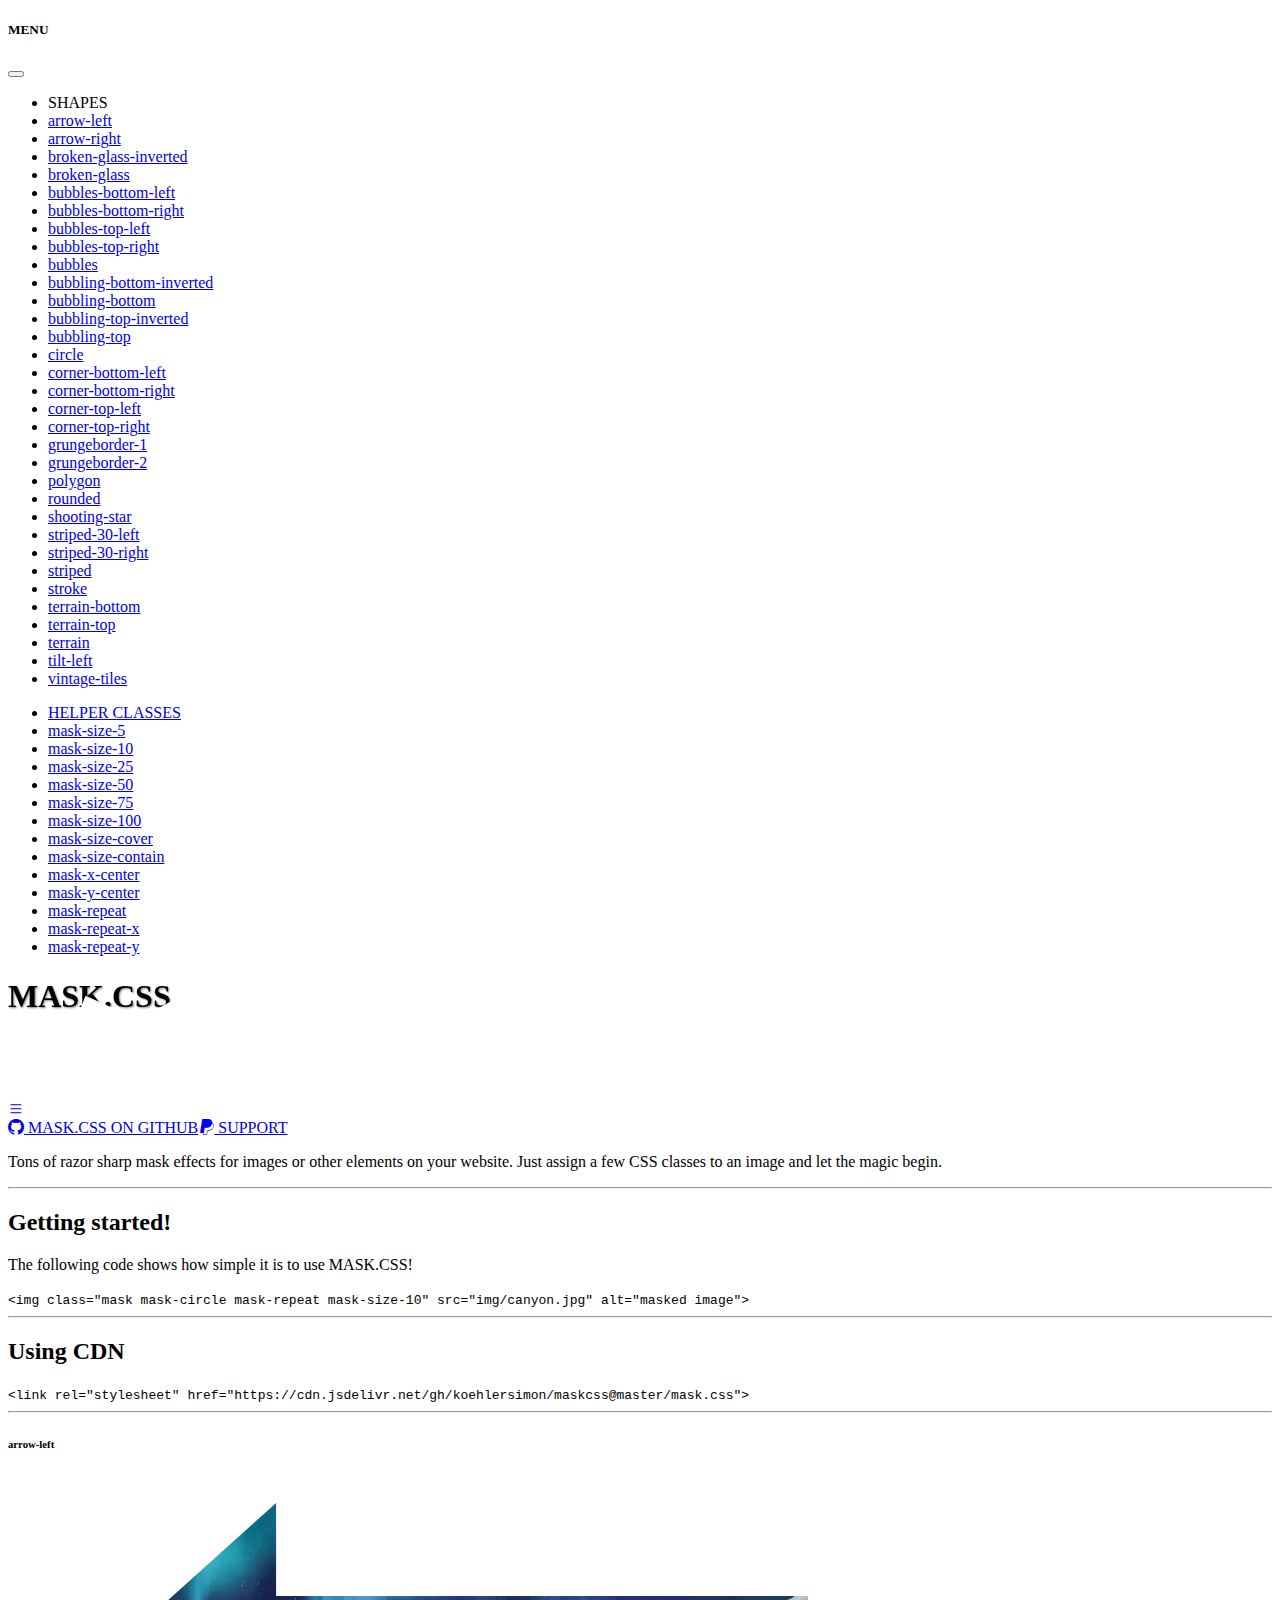
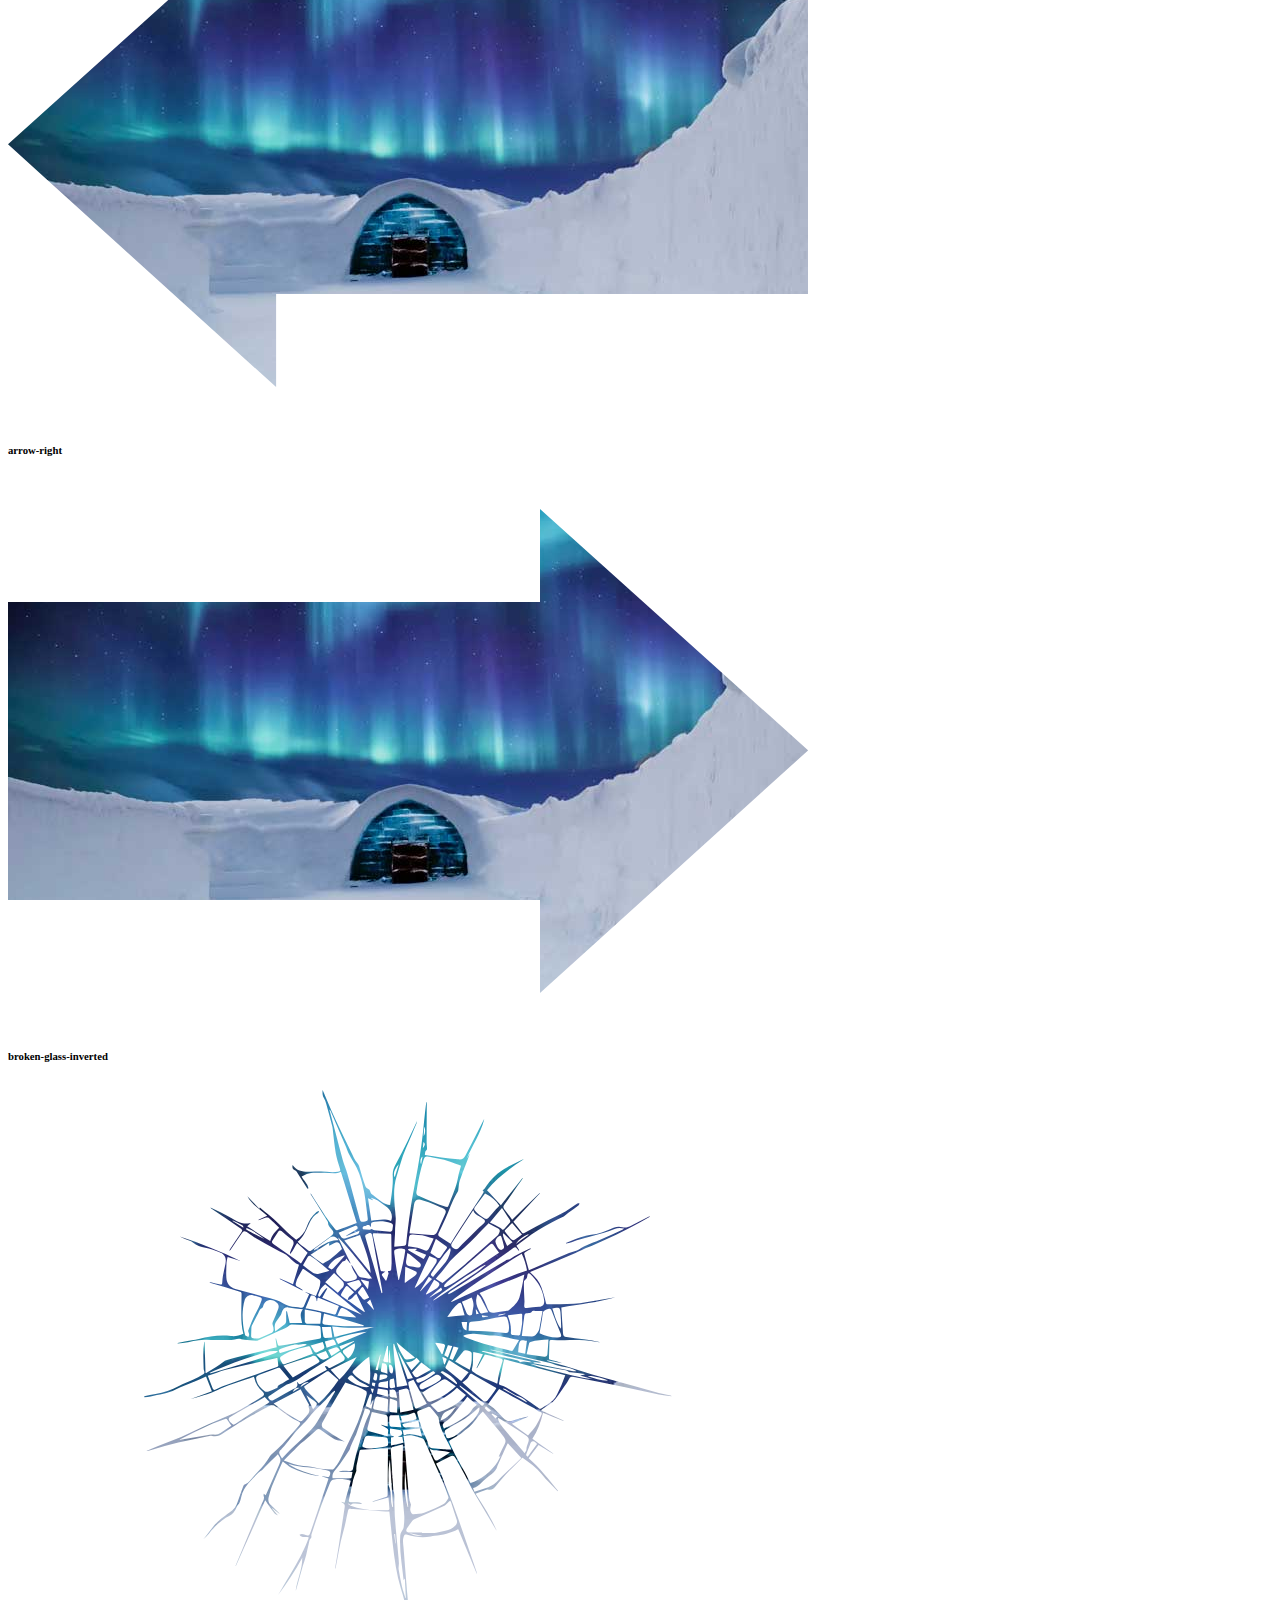
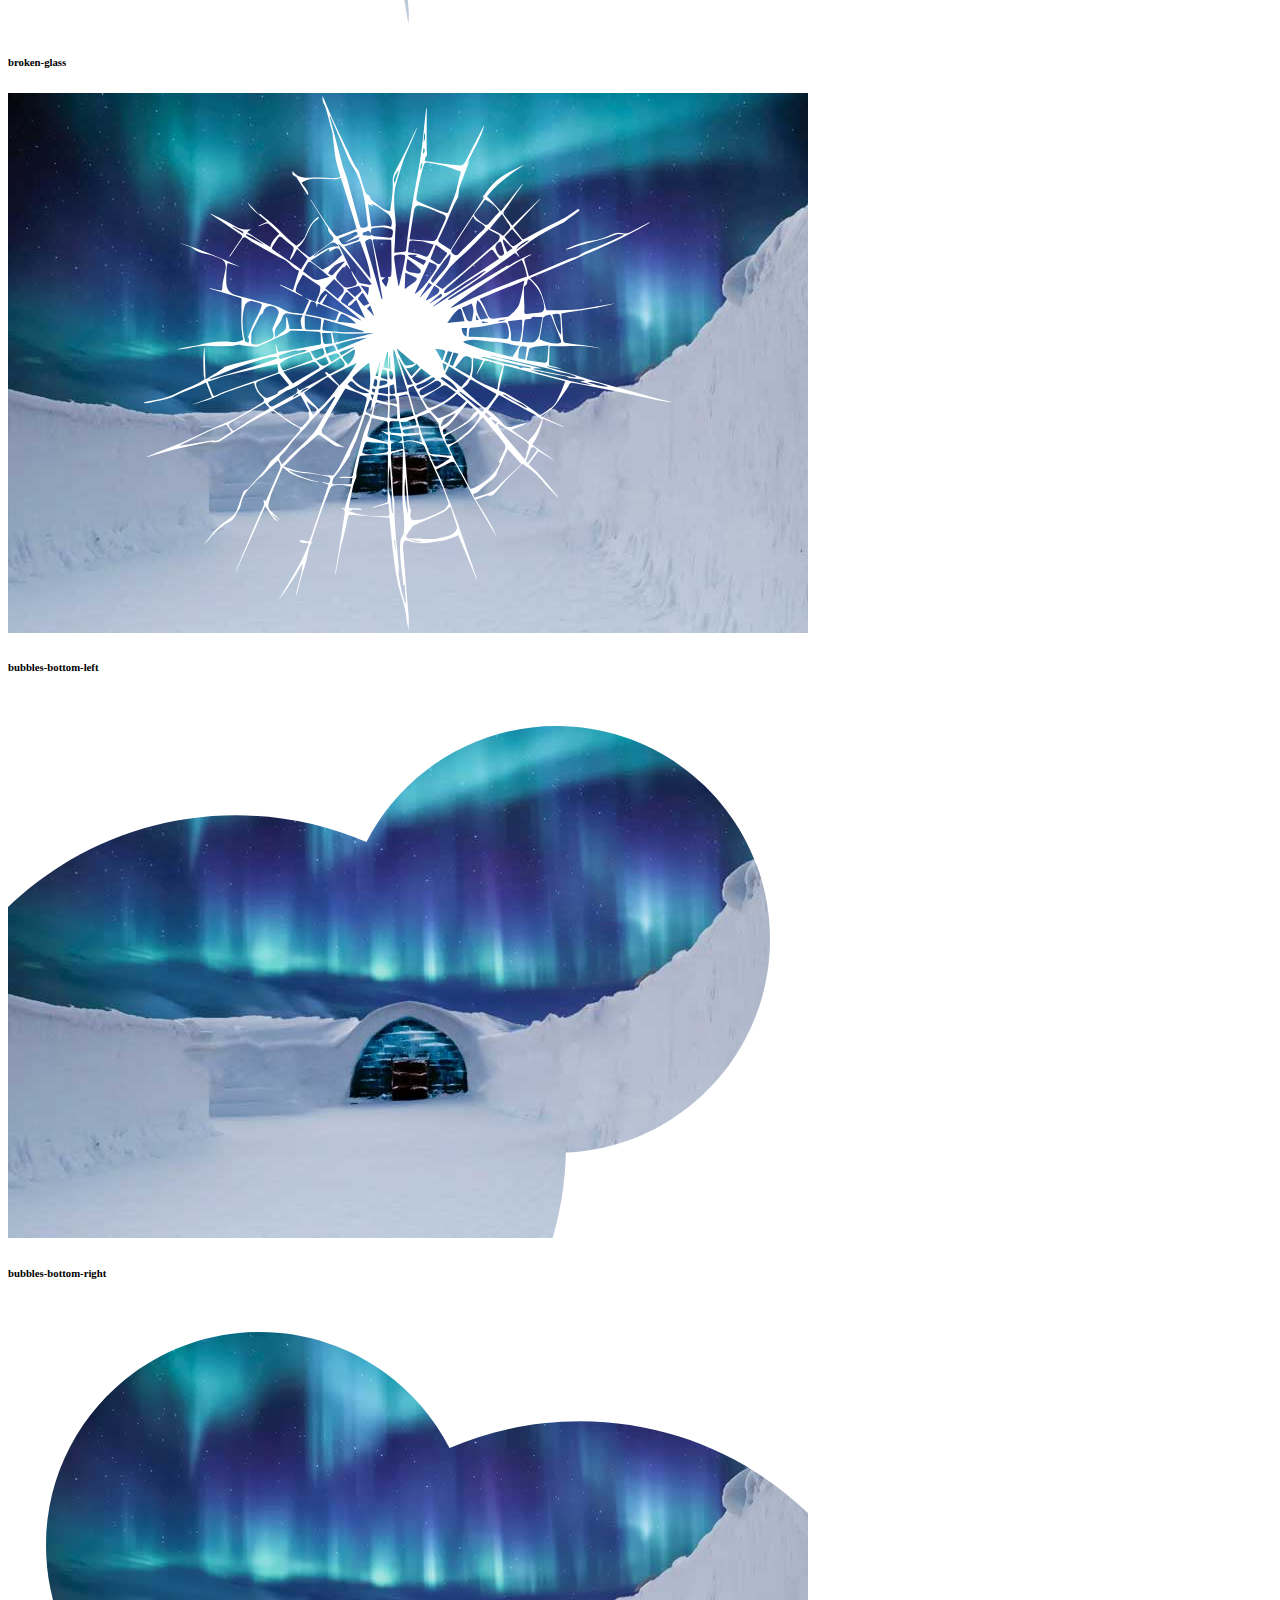
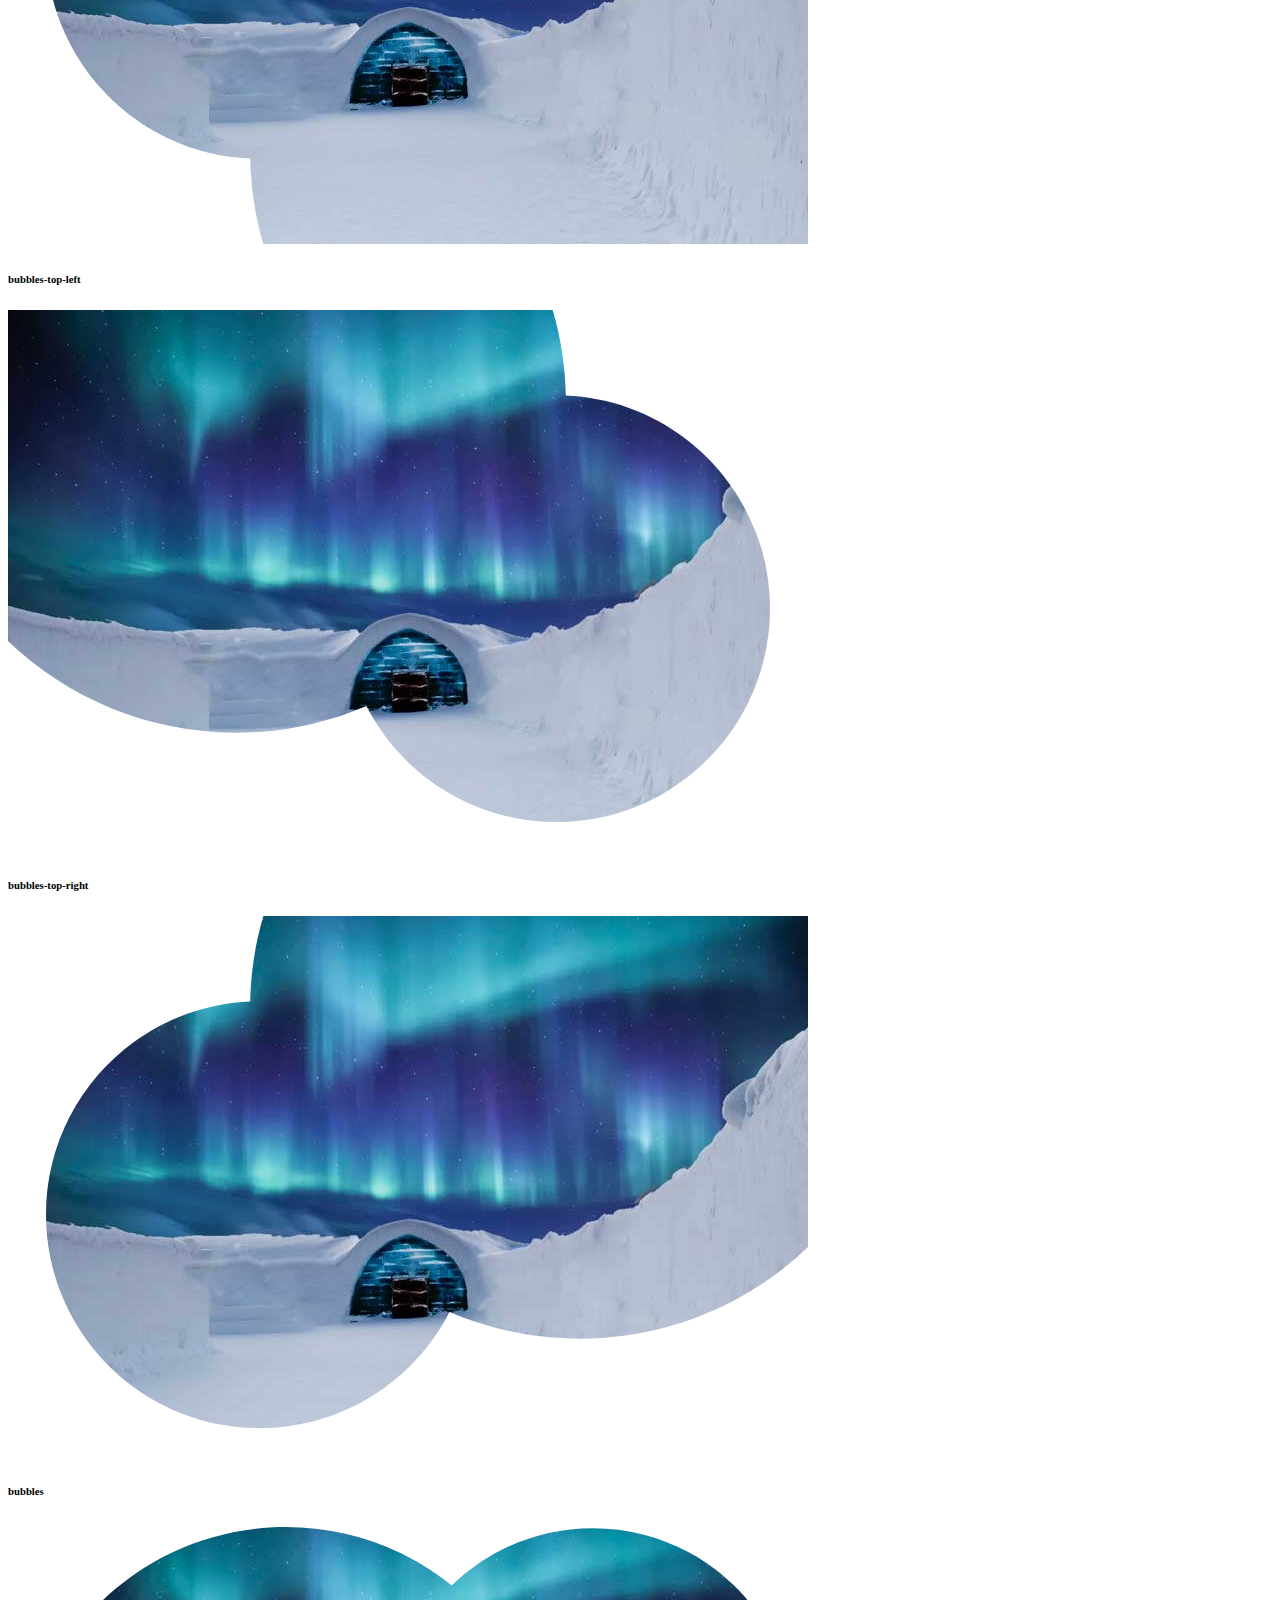
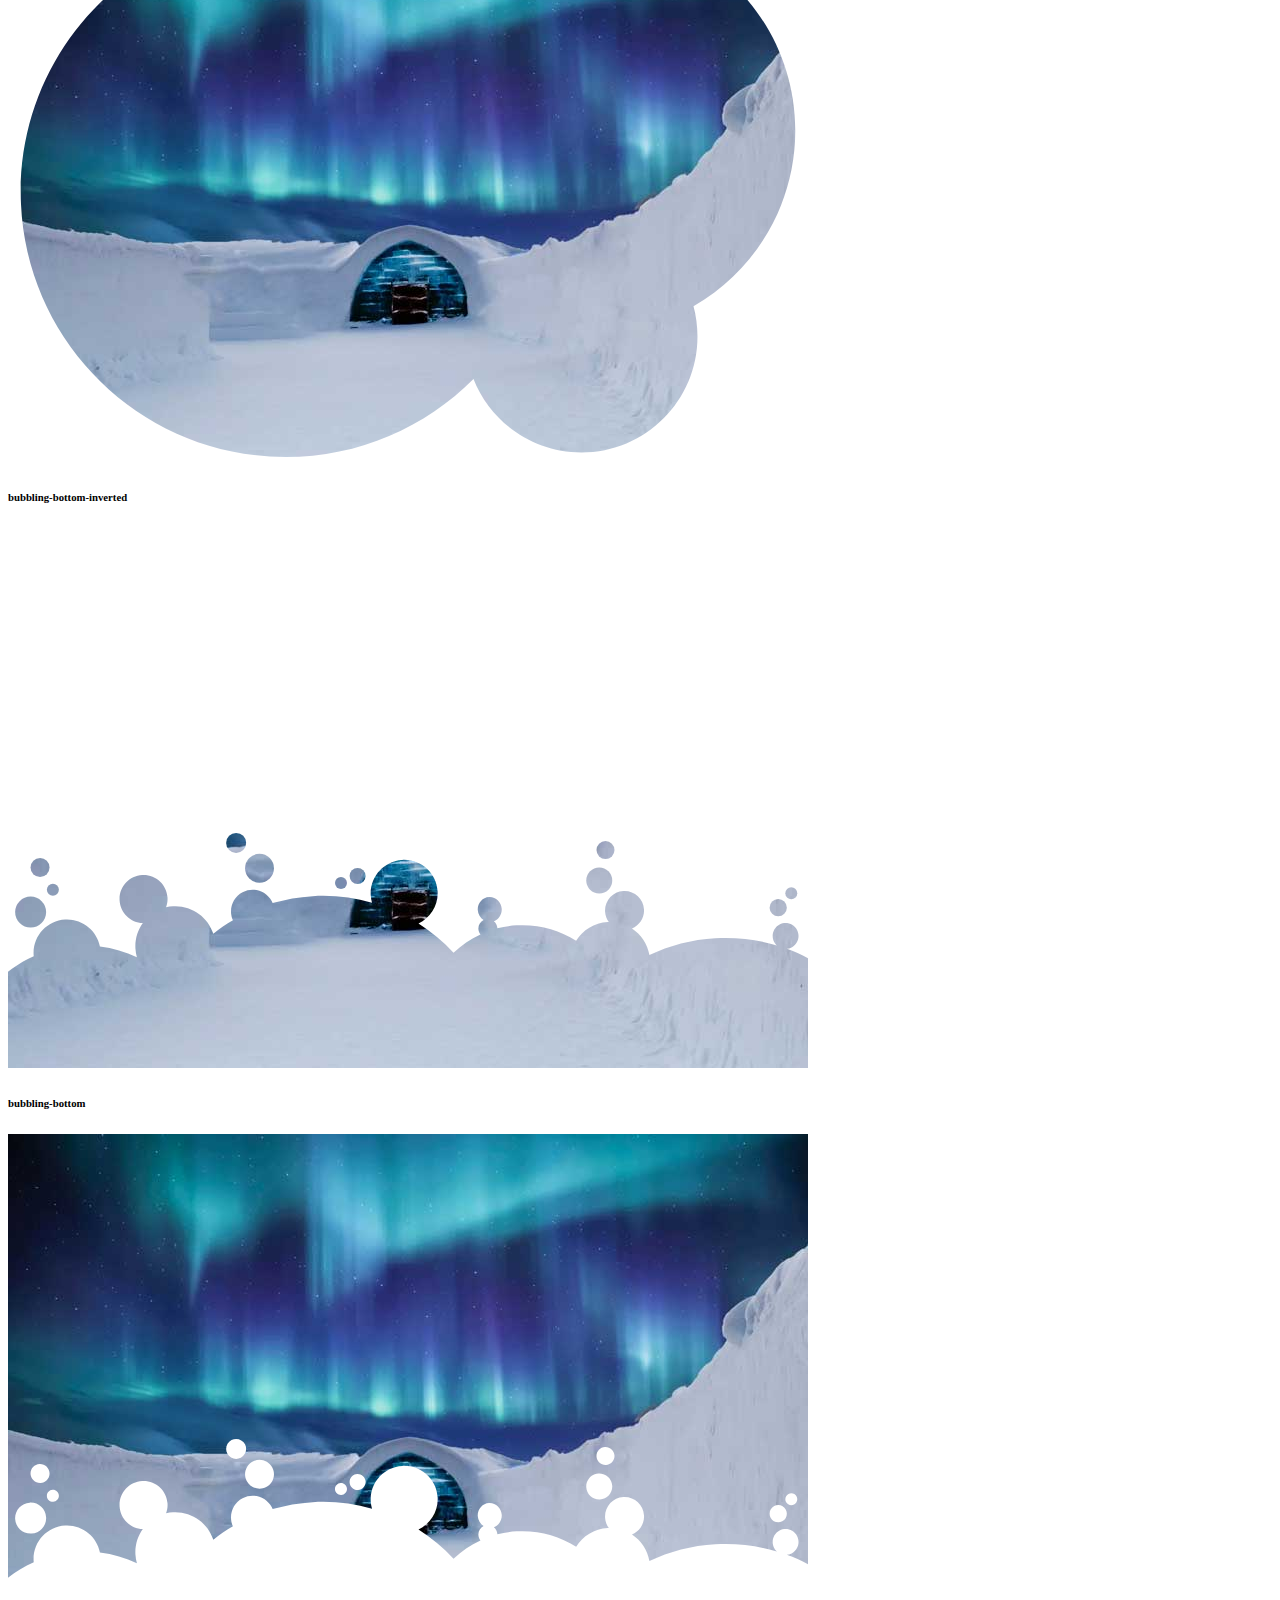
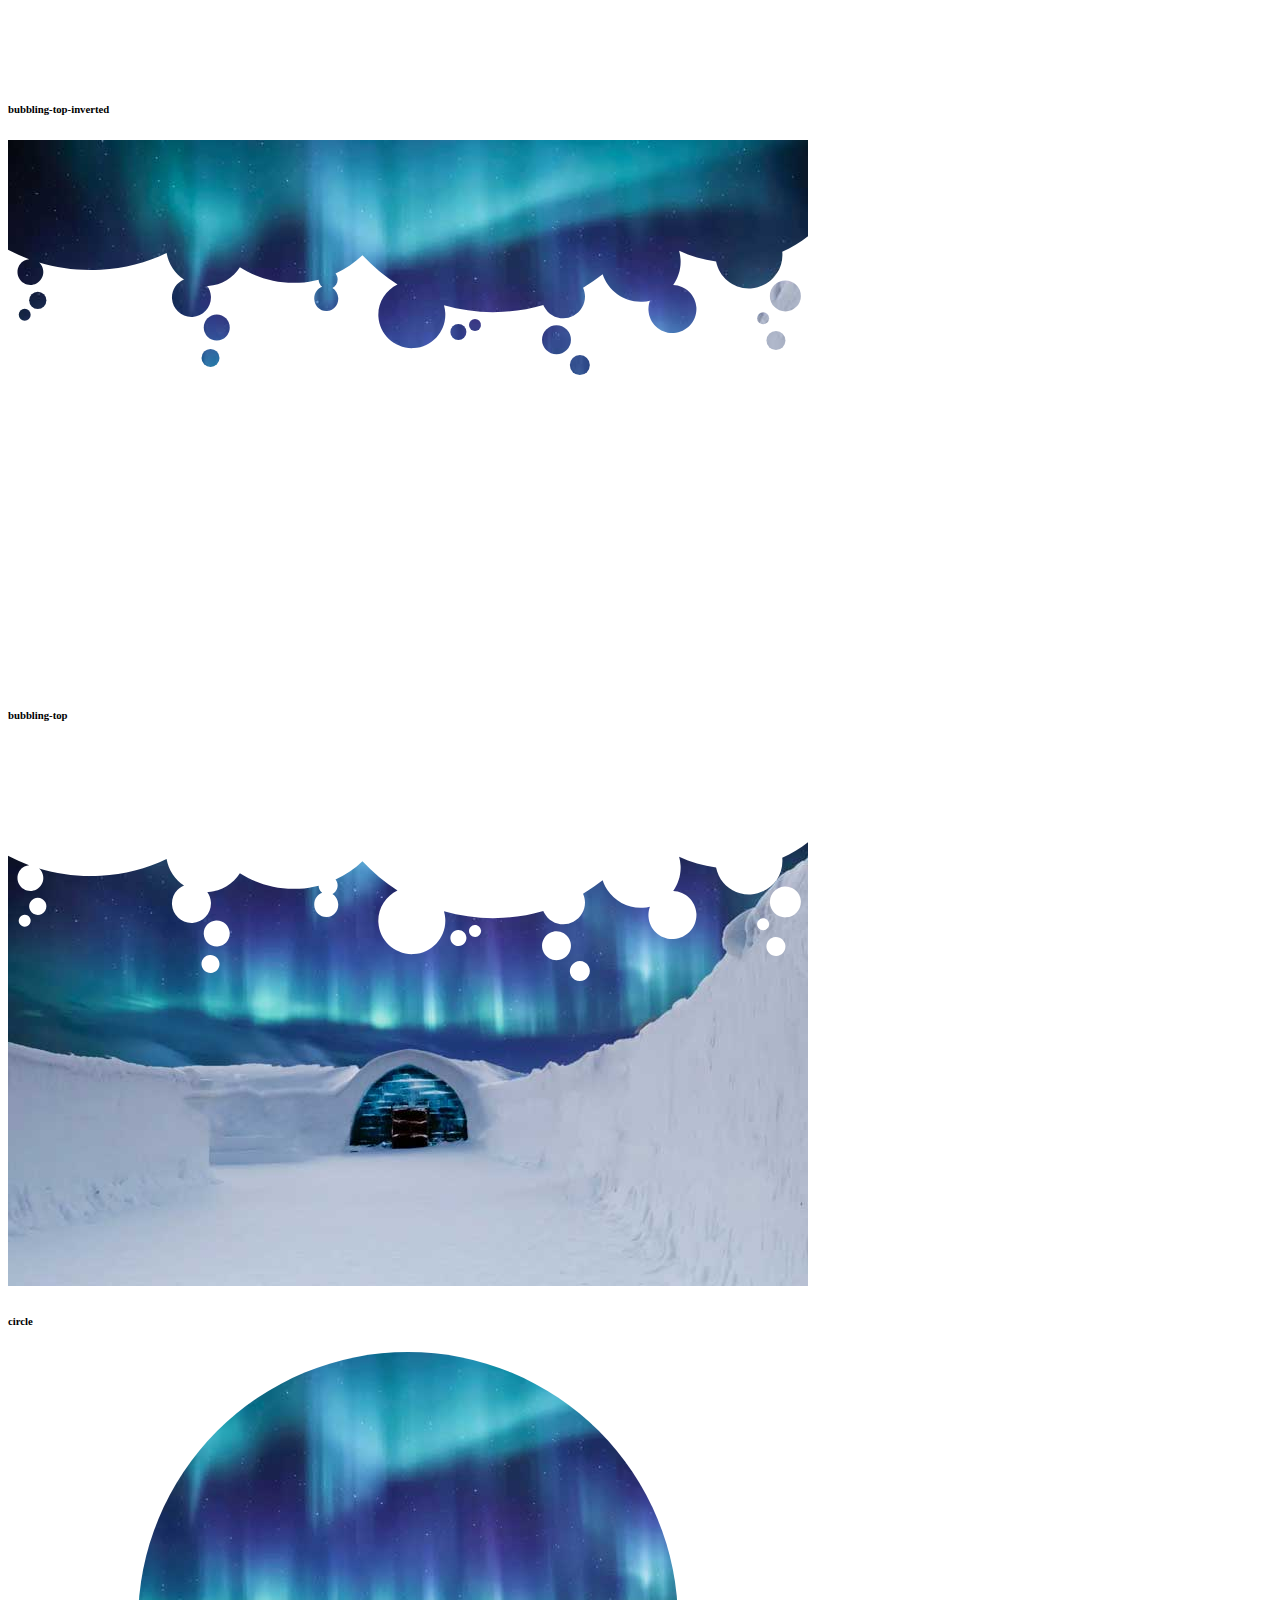
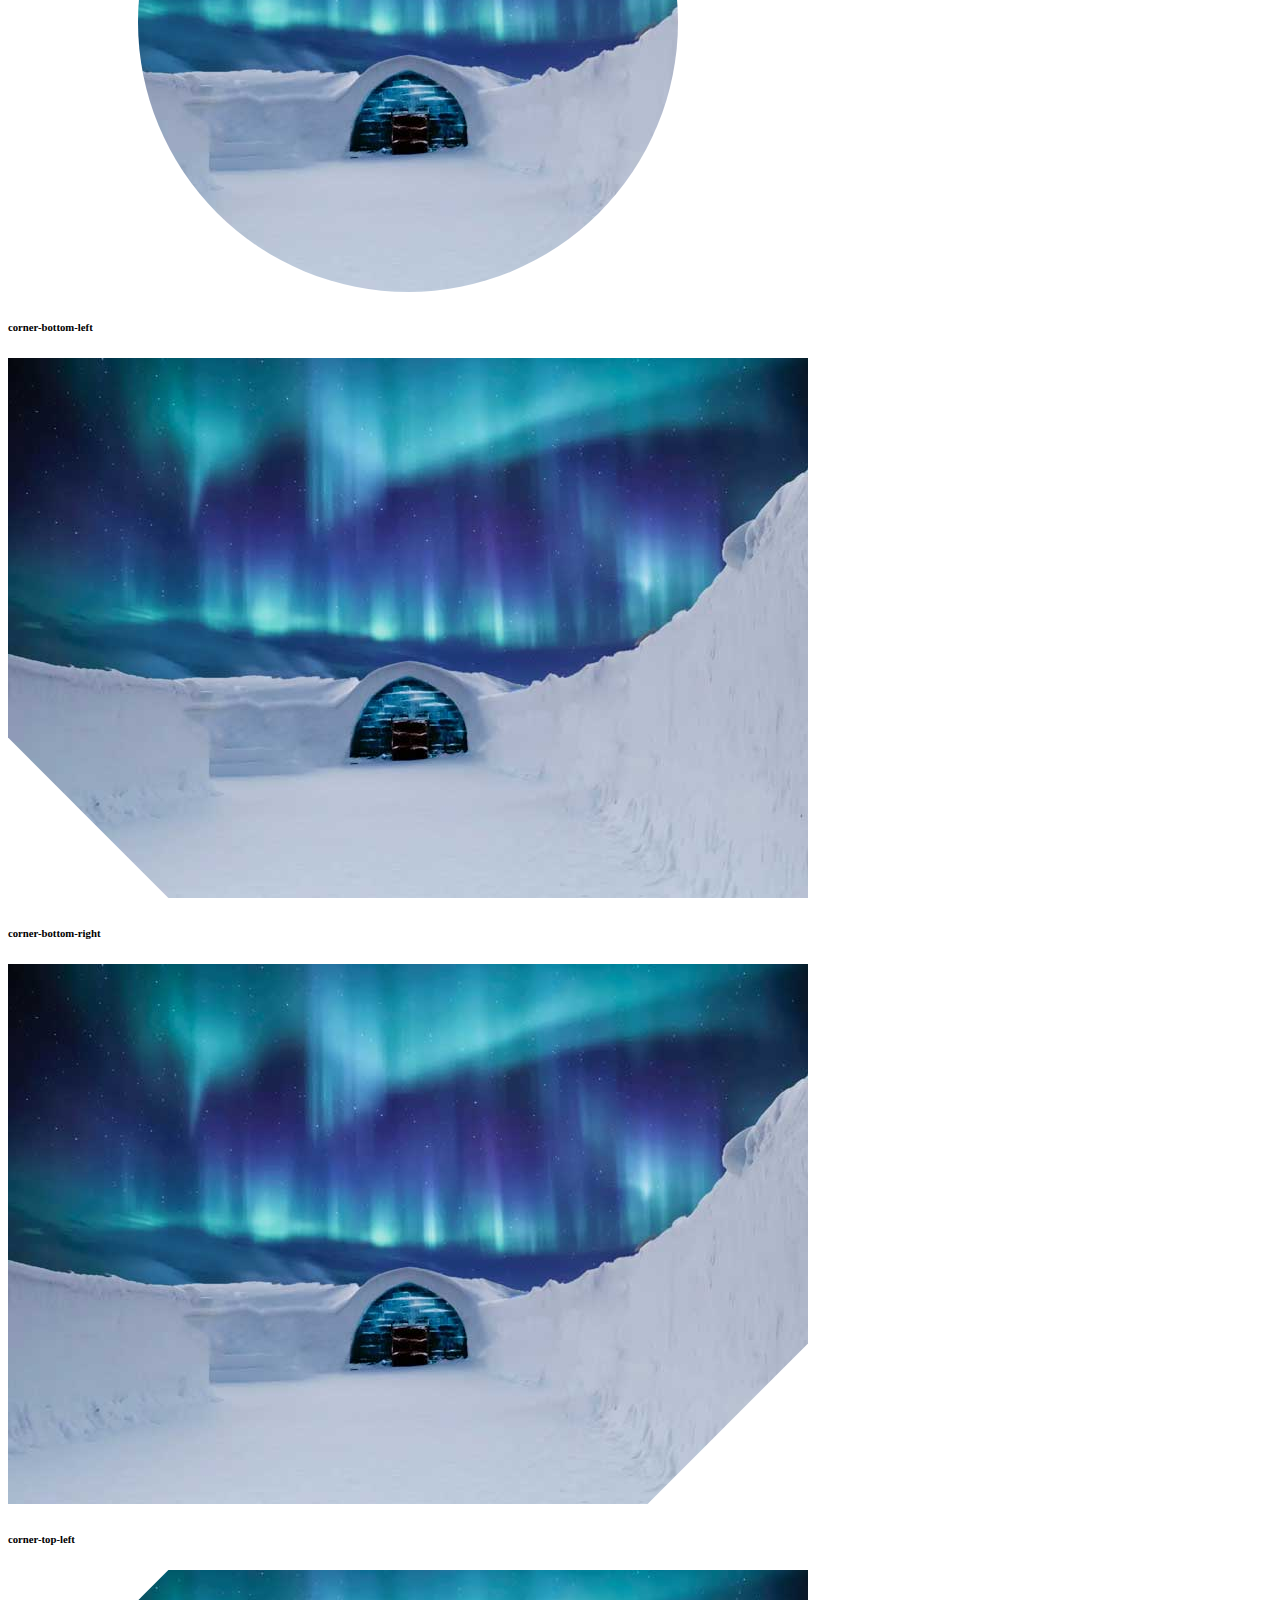
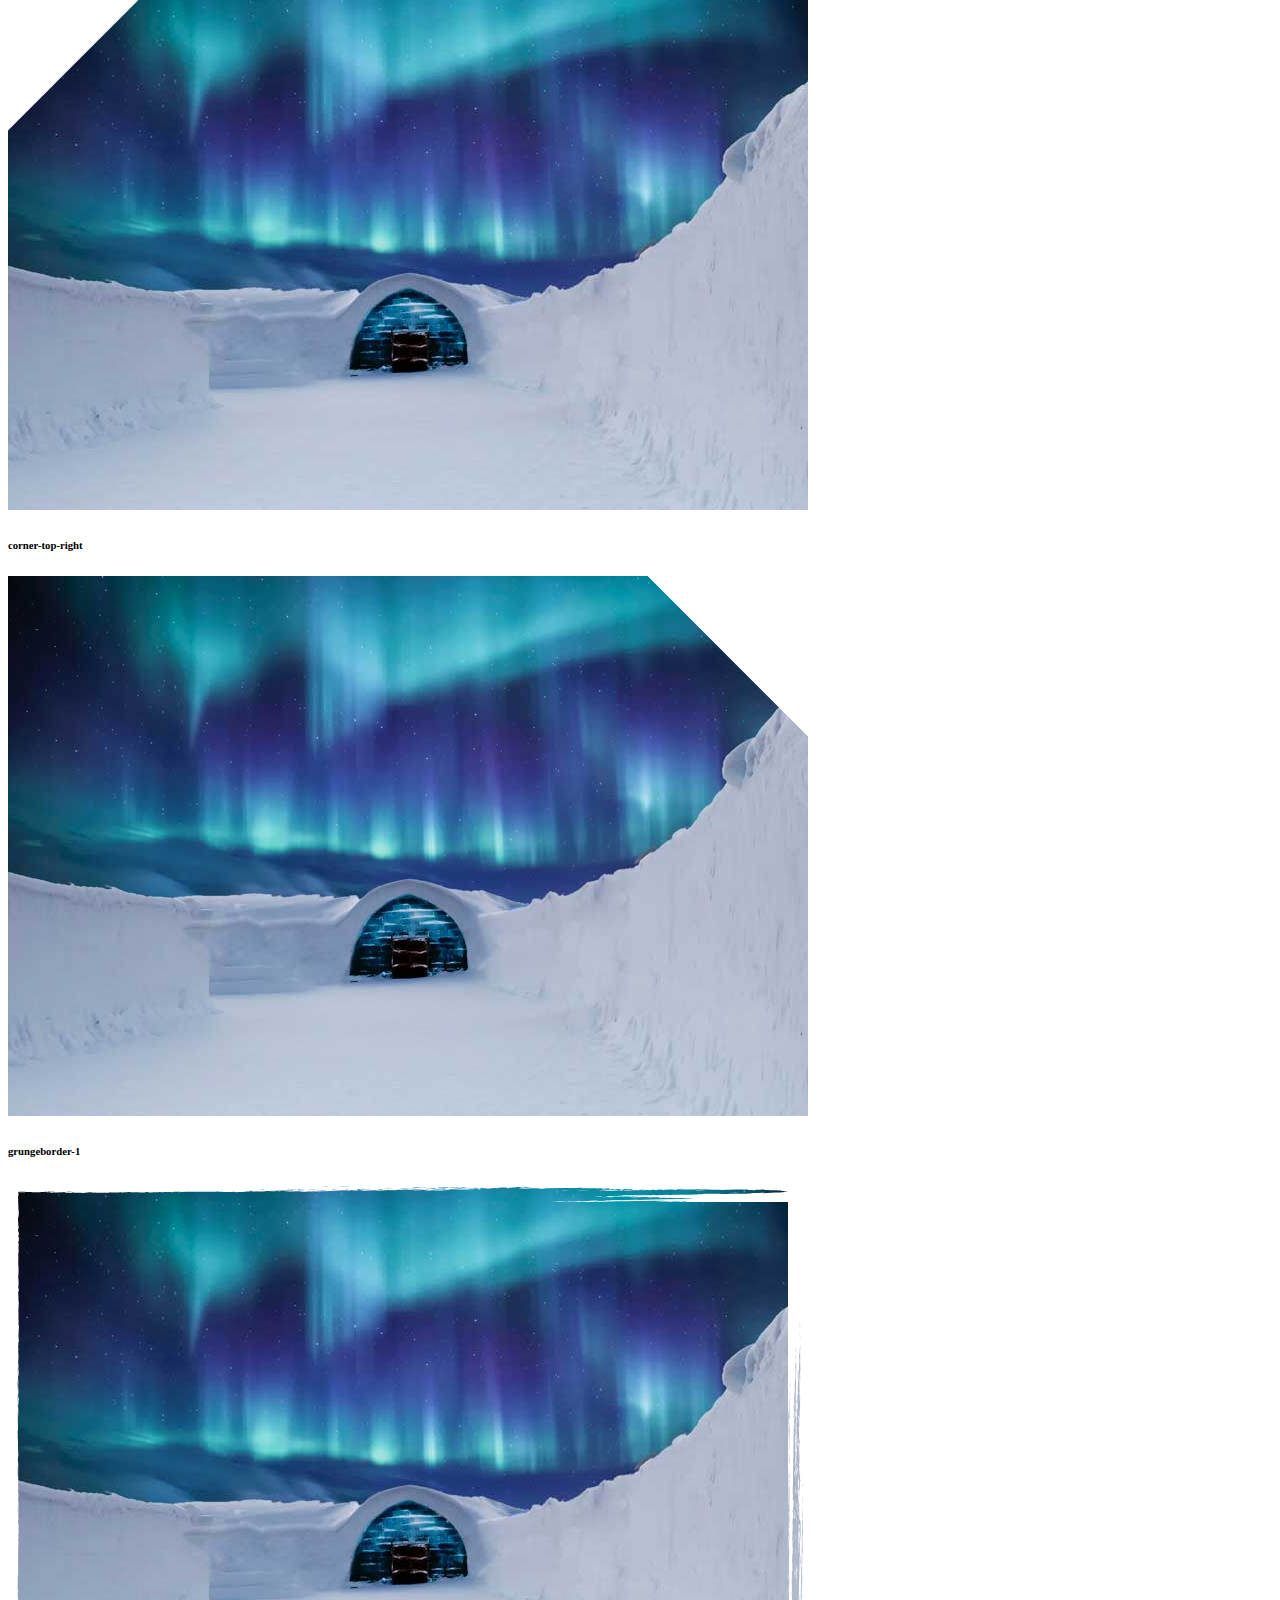
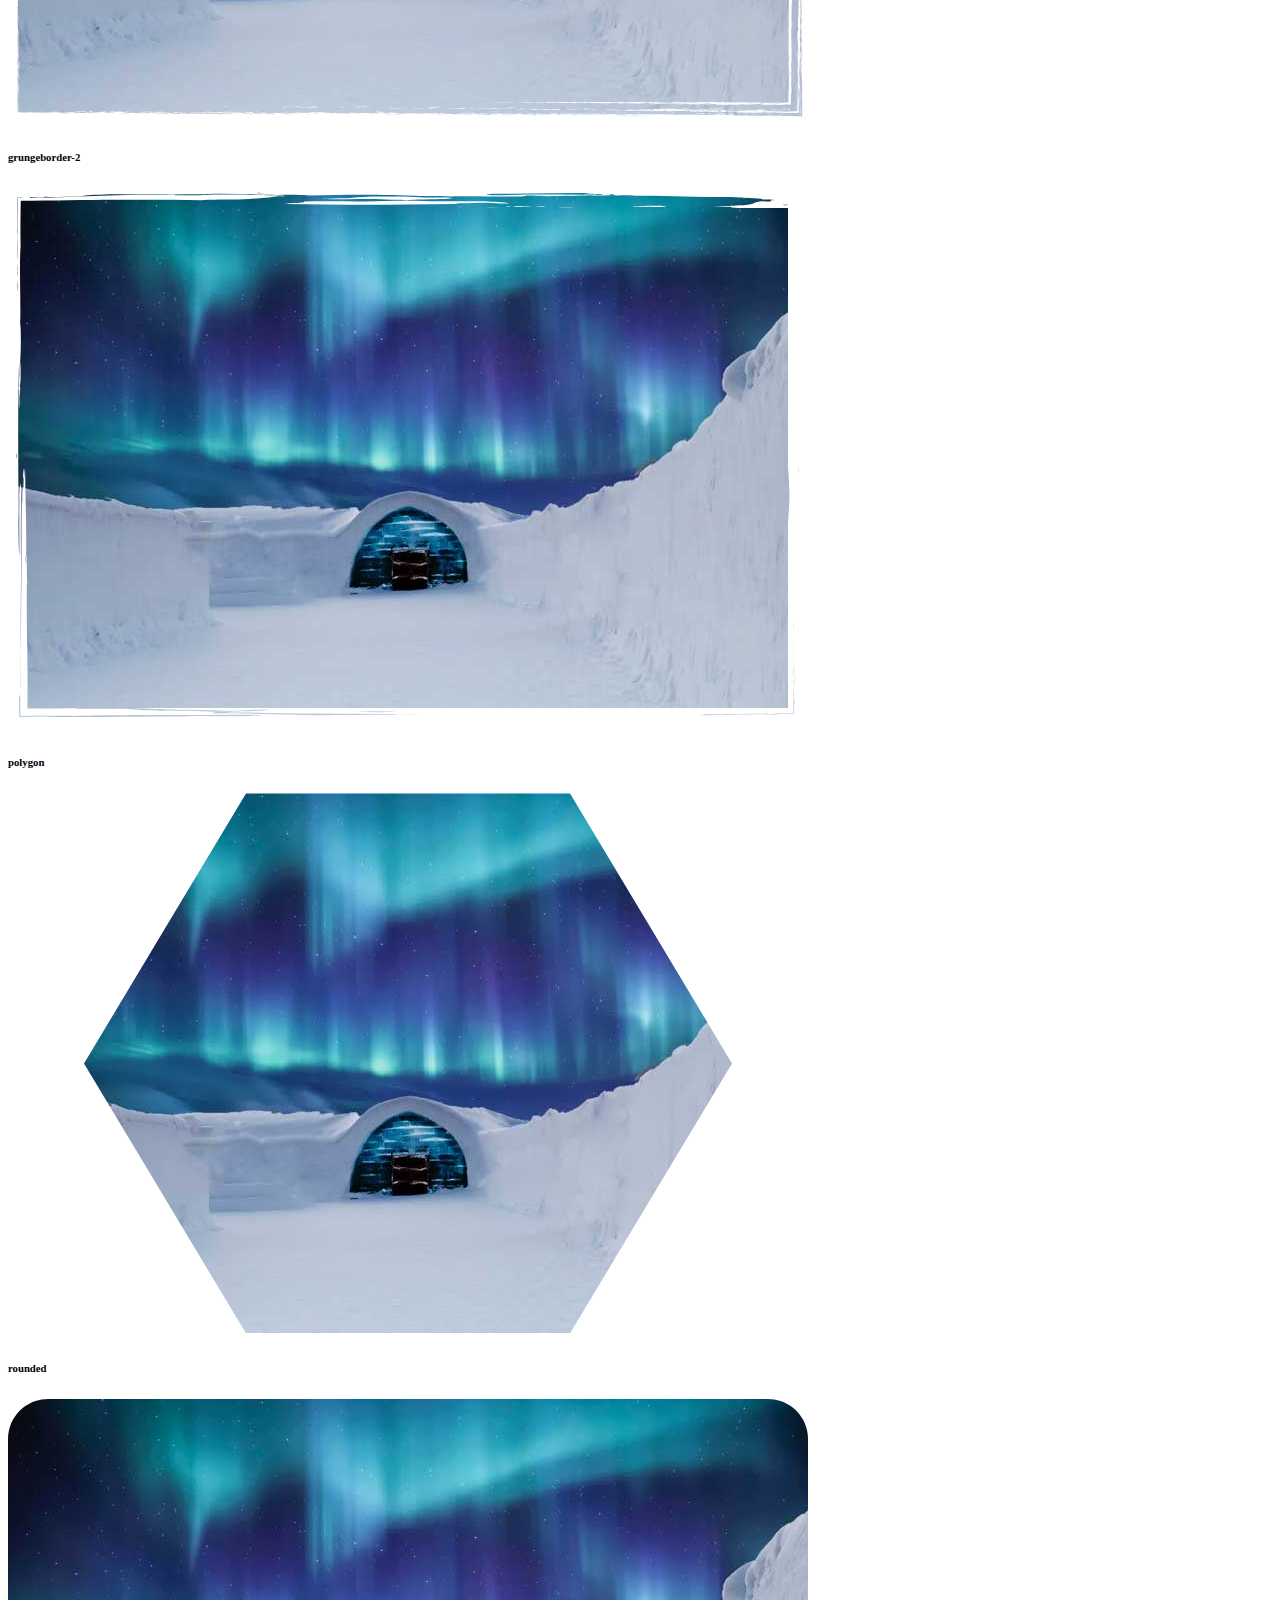
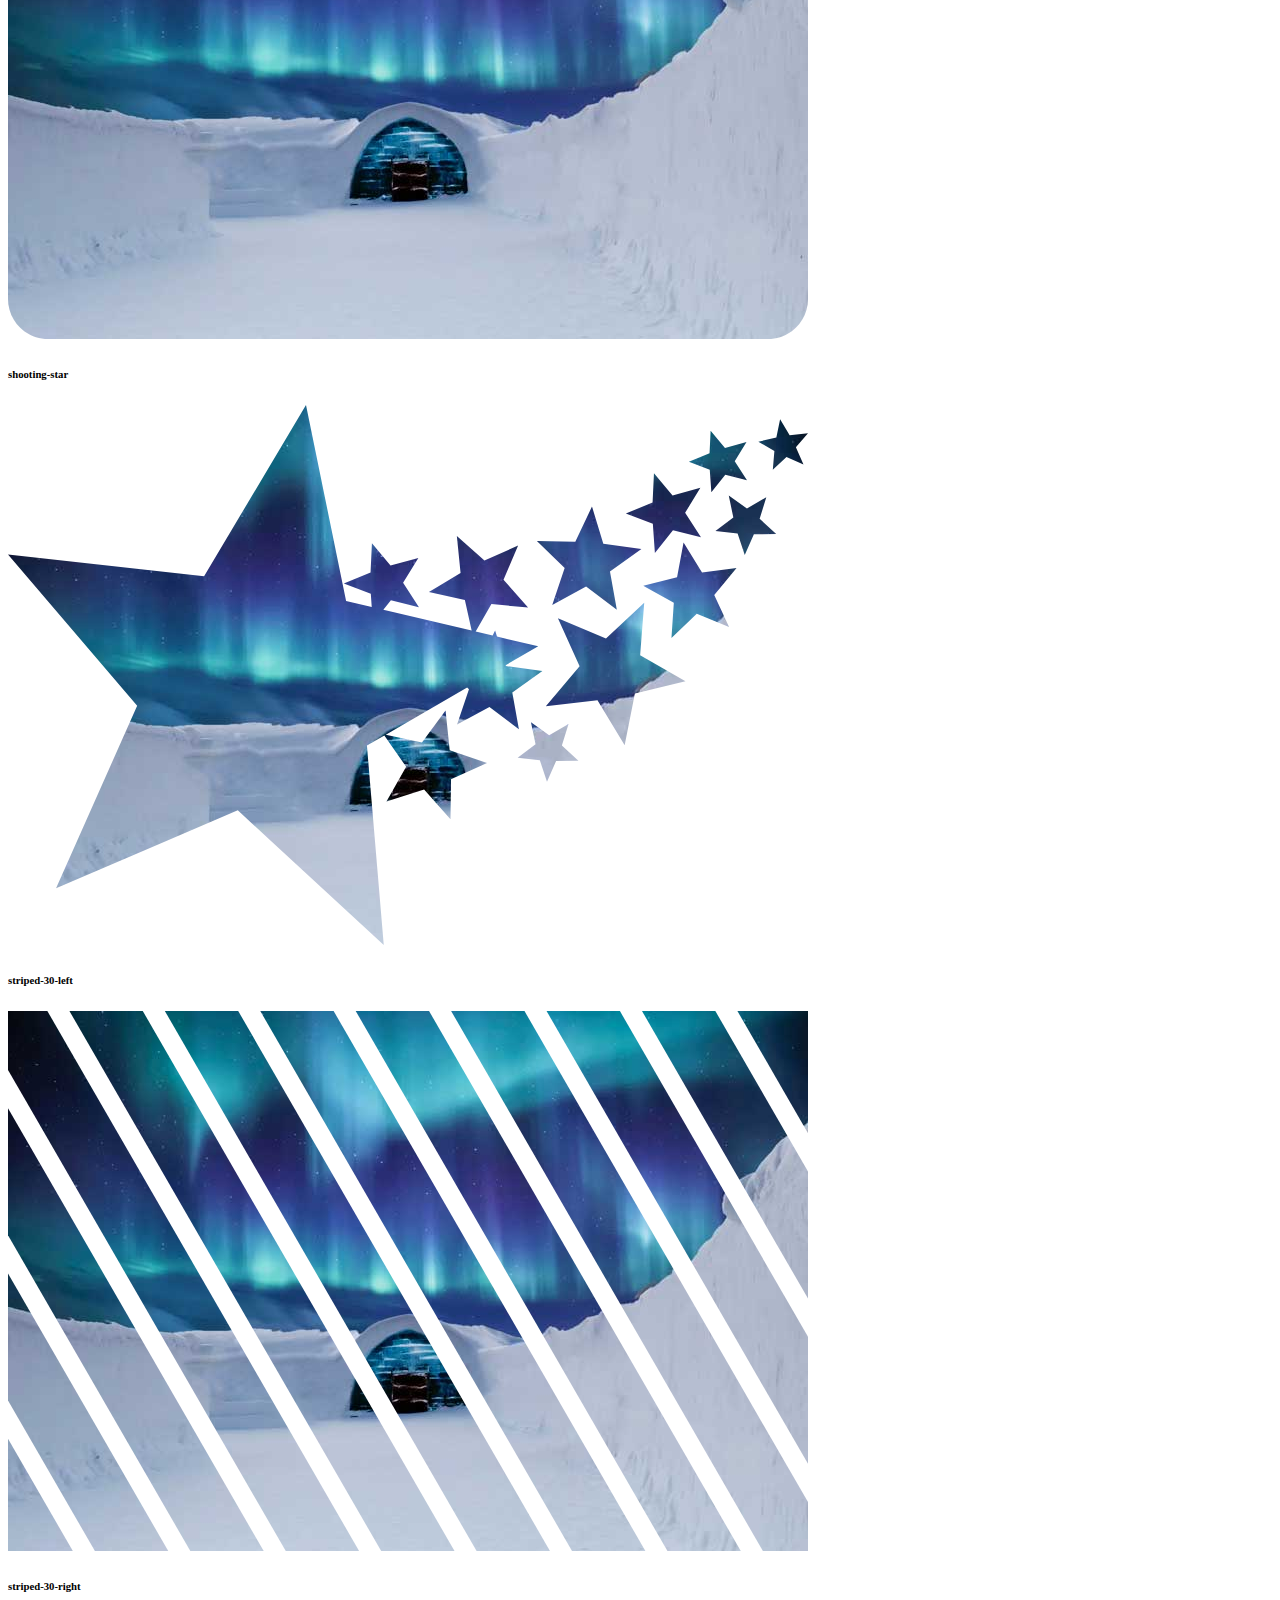
<file: index.html>
<!doctype html><html class="h-100"><head><meta charset="utf-8"><meta content="width=device-width, initial-scale=1" name="viewport"><meta content="MASK.CSS is a cool Vector and CSS masking library for images and more. It works perfectly with Bootstrap." name="description"><title>MASK.CSS - Vector and CSS masking library for images and more</title><link crossorigin="anonymous" href="https://cdn.jsdelivr.net/npm/bootstrap@5.2.0-beta1/dist/css/bootstrap.min.css" integrity="sha384-0evHe/X+R7YkIZDRvuzKMRqM+OrBnVFBL6DOitfPri4tjfHxaWutUpFmBp4vmVor" rel="stylesheet"><link href="mask.css" rel="stylesheet"><link href="demo.css" rel="stylesheet"><link href="https://cdn.jsdelivr.net/npm/bootstrap-icons@1.8.3/font/bootstrap-icons.css" rel="stylesheet"></head><body class="h-100"><div class="offcanvas offcanvas-start" data-bs-scroll="true" id="menu"><div class="offcanvas-header border-bottom shadow"><h5 class="offcanvas-title">MENU</h5><button aria-label="Close" class="btn-close" data-bs-dismiss="offcanvas" type="button"></button></div><div class="offcanvas-body p-0"><ul class="list-group list-group-flush p-0"><li class="list-group-item fw-bold bg-light">SHAPES</li><li class="list-group-item"><a href="#arrow-left">arrow-left</a></li><li class="list-group-item"><a href="#arrow-right">arrow-right</a></li><li class="list-group-item"><a href="#broken-glass-inverted">broken-glass-inverted</a></li><li class="list-group-item"><a href="#broken-glass">broken-glass</a></li><li class="list-group-item"><a href="#bubbles-bottom-left">bubbles-bottom-left</a></li><li class="list-group-item"><a href="#bubbles-bottom-right">bubbles-bottom-right</a></li><li class="list-group-item"><a href="#bubbles-top-left">bubbles-top-left</a></li><li class="list-group-item"><a href="#bubbles-top-right">bubbles-top-right</a></li><li class="list-group-item"><a href="#bubbles">bubbles</a></li><li class="list-group-item"><a href="#bubbling-bottom-inverted">bubbling-bottom-inverted</a></li><li class="list-group-item"><a href="#bubbling-bottom">bubbling-bottom</a></li><li class="list-group-item"><a href="#bubbling-top-inverted">bubbling-top-inverted</a></li><li class="list-group-item"><a href="#bubbling-top">bubbling-top</a></li><li class="list-group-item"><a href="#circle">circle</a></li><li class="list-group-item"><a href="#corner-bottom-left">corner-bottom-left</a></li><li class="list-group-item"><a href="#corner-bottom-right">corner-bottom-right</a></li><li class="list-group-item"><a href="#corner-top-left">corner-top-left</a></li><li class="list-group-item"><a href="#corner-top-right">corner-top-right</a></li><li class="list-group-item"><a href="#grungeborder-1">grungeborder-1</a></li><li class="list-group-item"><a href="#grungeborder-2">grungeborder-2</a></li><li class="list-group-item"><a href="#polygon">polygon</a></li><li class="list-group-item"><a href="#rounded">rounded</a></li><li class="list-group-item"><a href="#shooting-star">shooting-star</a></li><li class="list-group-item"><a href="#striped-30-left">striped-30-left</a></li><li class="list-group-item"><a href="#striped-30-right">striped-30-right</a></li><li class="list-group-item"><a href="#striped">striped</a></li><li class="list-group-item"><a href="#stroke">stroke</a></li><li class="list-group-item"><a href="#terrain-bottom">terrain-bottom</a></li><li class="list-group-item"><a href="#terrain-top">terrain-top</a></li><li class="list-group-item"><a href="#terrain">terrain</a></li><li class="list-group-item"><a href="#tilt-left">tilt-left</a></li><li class="list-group-item"><a href="#vintage-tiles">vintage-tiles</a></li></ul><ul class="list-group list-group-flush p-0 border-top sticky-top"><li class="list-group-item fw-bold bg-light"><a href="#helpers">HELPER CLASSES</a></li><li class="list-group-item"><a href="#mask-size-5">mask-size-5</a></li><li class="list-group-item"><a href="#mask-size-10">mask-size-10</a></li><li class="list-group-item"><a href="#mask-size-25">mask-size-25</a></li><li class="list-group-item"><a href="#mask-size-50">mask-size-50</a></li><li class="list-group-item"><a href="#mask-size-75">mask-size-75</a></li><li class="list-group-item"><a href="#mask-size-100">mask-size-100</a></li><li class="list-group-item"><a href="#mask-size-cover">mask-size-cover</a></li><li class="list-group-item"><a href="#mask-size-contain">mask-size-contain</a></li><li class="list-group-item"><a href="#mask-x-center">mask-x-center</a></li><li class="list-group-item"><a href="#mask-y-center">mask-y-center</a></li><li class="list-group-item"><a href="#mask-repeat">mask-repeat</a></li><li class="list-group-item"><a href="#mask-repeat-x">mask-repeat-x</a></li><li class="list-group-item"><a href="#mask-repeat-y">mask-repeat-y</a></li></ul></div></div><div class="h-75 d-flex align-items-center text-center justify-content-center mask mask-terrain-bottom mask-size-cover mask-x-center mask-y-bottom text-light" style="background:url(&#39;https://picsum.photos/1280/600&#39;); background-size:cover; background-repeat:no-repeat;"><hgroup style="text-shadow: 1px 1px 2px rgba(0,0,0,0.5);"><h1 class="display-2 fw-bold mb-0">MASK.CSS</h1><h2 class="lead">It's a CSS & Vector shapes library</h2><a class="btn btn-primary" href="demos.html">DEMOS</a></hgroup></div><a aria-label="Open the menu" class="btn btn-primary position-fixed rounded-0 top-0" href="#" id="OpenMenu"><i class="bi-list fs-1"></i></a><main class="p-5"><section><div class="container"><div class="d-lg-flex pb-4 align-items-center"><div class="btn-group ms-lg-auto"><a class="btn btn-dark" href="https://github.com/koehlersimon/maskcss"><i class="bi-github"></i> MASK.CSS ON GITHUB</a><a class="btn btn-primary" href="https://paypal.me/typo3freelancer/15"><i class="bi-paypal"></i> SUPPORT</a></div></div><p class="lead">Tons of razor sharp mask effects for images or other elements on your website. Just assign a few CSS classes to an image and let the magic begin.</p><hr class="my-5"><h2 class="fw-bold">Getting started!</h2><p class="lead">The following code shows how simple it is to use MASK.CSS!</p><div class="p-3 bg-light border"><code>&lt;img class="mask mask-circle mask-repeat mask-size-10" src="img/canyon.jpg" alt="masked image"&gt;</code></div><hr class="my-5"><h2 class="fw-bold">Using CDN</h2><div class="p-3 bg-light border"><code>&lt;link rel="stylesheet" href="https://cdn.jsdelivr.net/gh/koehlersimon/maskcss@master/mask.css"&gt;</code></div><hr class="my-5"></div></section><section class="py-3"><div class="container"><div class="row g-5 row-cols-1 row-cols-lg-2 row-cols-xl-4" id="demo"><div class="col" id="arrow-left"><h6 class="fw-bold text-center">arrow-left</h6><img alt="Masked image style arrow-left" class="img-fluid mask mask-arrow-left mask-x-center mask-size-contain" src="img/photos/igloo.jpg" title="arrow-left"></div><div class="col" id="arrow-right"><h6 class="fw-bold text-center">arrow-right</h6><img alt="Masked image style arrow-right" class="img-fluid mask mask-arrow-right mask-x-center mask-size-contain" src="img/photos/igloo.jpg" title="arrow-right"></div><div class="col" id="broken-glass-inverted"><h6 class="fw-bold text-center">broken-glass-inverted</h6><img alt="Masked image style broken-glass-inverted" class="img-fluid mask mask-broken-glass-inverted mask-x-center mask-size-contain" src="img/photos/igloo.jpg" title="broken-glass-inverted"></div><div class="col" id="broken-glass"><h6 class="fw-bold text-center">broken-glass</h6><img alt="Masked image style broken-glass" class="img-fluid mask mask-broken-glass mask-x-center mask-size-contain" src="img/photos/igloo.jpg" title="broken-glass"></div><div class="col" id="bubbles-bottom-left"><h6 class="fw-bold text-center">bubbles-bottom-left</h6><img alt="Masked image style bubbles-bottom-left" class="img-fluid mask mask-bubbles-bottom-left mask-x-center mask-size-contain" src="img/photos/igloo.jpg" title="bubbles-bottom-left"></div><div class="col" id="bubbles-bottom-right"><h6 class="fw-bold text-center">bubbles-bottom-right</h6><img alt="Masked image style bubbles-bottom-right" class="img-fluid mask mask-bubbles-bottom-right mask-x-center mask-size-contain" src="img/photos/igloo.jpg" title="bubbles-bottom-right"></div><div class="col" id="bubbles-top-left"><h6 class="fw-bold text-center">bubbles-top-left</h6><img alt="Masked image style bubbles-top-left" class="img-fluid mask mask-bubbles-top-left mask-x-center mask-size-contain" src="img/photos/igloo.jpg" title="bubbles-top-left"></div><div class="col" id="bubbles-top-right"><h6 class="fw-bold text-center">bubbles-top-right</h6><img alt="Masked image style bubbles-top-right" class="img-fluid mask mask-bubbles-top-right mask-x-center mask-size-contain" src="img/photos/igloo.jpg" title="bubbles-top-right"></div><div class="col" id="bubbles"><h6 class="fw-bold text-center">bubbles</h6><img alt="Masked image style bubbles" class="img-fluid mask mask-bubbles mask-x-center mask-size-contain" src="img/photos/igloo.jpg" title="bubbles"></div><div class="col" id="bubbling-bottom-inverted"><h6 class="fw-bold text-center">bubbling-bottom-inverted</h6><img alt="Masked image style bubbling-bottom-inverted" class="img-fluid mask mask-bubbling-bottom-inverted mask-x-center mask-size-contain" src="img/photos/igloo.jpg" title="bubbling-bottom-inverted"></div><div class="col" id="bubbling-bottom"><h6 class="fw-bold text-center">bubbling-bottom</h6><img alt="Masked image style bubbling-bottom" class="img-fluid mask mask-bubbling-bottom mask-x-center mask-size-contain" src="img/photos/igloo.jpg" title="bubbling-bottom"></div><div class="col" id="bubbling-top-inverted"><h6 class="fw-bold text-center">bubbling-top-inverted</h6><img alt="Masked image style bubbling-top-inverted" class="img-fluid mask mask-bubbling-top-inverted mask-x-center mask-size-contain" src="img/photos/igloo.jpg" title="bubbling-top-inverted"></div><div class="col" id="bubbling-top"><h6 class="fw-bold text-center">bubbling-top</h6><img alt="Masked image style bubbling-top" class="img-fluid mask mask-bubbling-top mask-x-center mask-size-contain" src="img/photos/igloo.jpg" title="bubbling-top"></div><div class="col" id="circle"><h6 class="fw-bold text-center">circle</h6><img alt="Masked image style circle" class="img-fluid mask mask-circle mask-x-center mask-size-contain" src="img/photos/igloo.jpg" title="circle"></div><div class="col" id="corner-bottom-left"><h6 class="fw-bold text-center">corner-bottom-left</h6><img alt="Masked image style corner-bottom-left" class="img-fluid mask mask-corner-bottom-left mask-x-center mask-size-contain" src="img/photos/igloo.jpg" title="corner-bottom-left"></div><div class="col" id="corner-bottom-right"><h6 class="fw-bold text-center">corner-bottom-right</h6><img alt="Masked image style corner-bottom-right" class="img-fluid mask mask-corner-bottom-right mask-x-center mask-size-contain" src="img/photos/igloo.jpg" title="corner-bottom-right"></div><div class="col" id="corner-top-left"><h6 class="fw-bold text-center">corner-top-left</h6><img alt="Masked image style corner-top-left" class="img-fluid mask mask-corner-top-left mask-x-center mask-size-contain" src="img/photos/igloo.jpg" title="corner-top-left"></div><div class="col" id="corner-top-right"><h6 class="fw-bold text-center">corner-top-right</h6><img alt="Masked image style corner-top-right" class="img-fluid mask mask-corner-top-right mask-x-center mask-size-contain" src="img/photos/igloo.jpg" title="corner-top-right"></div><div class="col" id="grungeborder-1"><h6 class="fw-bold text-center">grungeborder-1</h6><img alt="Masked image style grungeborder-1" class="img-fluid mask mask-grungeborder-1 mask-x-center mask-size-contain" src="img/photos/igloo.jpg" title="grungeborder-1"></div><div class="col" id="grungeborder-2"><h6 class="fw-bold text-center">grungeborder-2</h6><img alt="Masked image style grungeborder-2" class="img-fluid mask mask-grungeborder-2 mask-x-center mask-size-contain" src="img/photos/igloo.jpg" title="grungeborder-2"></div><div class="col" id="polygon"><h6 class="fw-bold text-center">polygon</h6><img alt="Masked image style polygon" class="img-fluid mask mask-polygon mask-x-center mask-size-contain" src="img/photos/igloo.jpg" title="polygon"></div><div class="col" id="rounded"><h6 class="fw-bold text-center">rounded</h6><img alt="Masked image style rounded" class="img-fluid mask mask-rounded mask-x-center mask-size-contain" src="img/photos/igloo.jpg" title="rounded"></div><div class="col" id="shooting-star"><h6 class="fw-bold text-center">shooting-star</h6><img alt="Masked image style shooting-star" class="img-fluid mask mask-shooting-star mask-x-center mask-size-contain" src="img/photos/igloo.jpg" title="shooting-star"></div><div class="col" id="striped-30-left"><h6 class="fw-bold text-center">striped-30-left</h6><img alt="Masked image style striped-30-left" class="img-fluid mask mask-striped-30-left mask-x-center mask-size-contain" src="img/photos/igloo.jpg" title="striped-30-left"></div><div class="col" id="striped-30-right"><h6 class="fw-bold text-center">striped-30-right</h6><img alt="Masked image style striped-30-right" class="img-fluid mask mask-striped-30-right mask-x-center mask-size-contain" src="img/photos/igloo.jpg" title="striped-30-right"></div><div class="col" id="striped"><h6 class="fw-bold text-center">striped</h6><img alt="Masked image style striped" class="img-fluid mask mask-striped mask-x-center mask-size-contain" src="img/photos/igloo.jpg" title="striped"></div><div class="col" id="stroke"><h6 class="fw-bold text-center">stroke</h6><img alt="Masked image style stroke" class="img-fluid mask mask-stroke mask-x-center mask-size-contain" src="img/photos/igloo.jpg" title="stroke"></div><div class="col" id="terrain-bottom"><h6 class="fw-bold text-center">terrain-bottom</h6><img alt="Masked image style terrain-bottom" class="img-fluid mask mask-terrain-bottom mask-x-center mask-size-contain" src="img/photos/igloo.jpg" title="terrain-bottom"></div><div class="col" id="terrain-top"><h6 class="fw-bold text-center">terrain-top</h6><img alt="Masked image style terrain-top" class="img-fluid mask mask-terrain-top mask-x-center mask-size-contain" src="img/photos/igloo.jpg" title="terrain-top"></div><div class="col" id="terrain"><h6 class="fw-bold text-center">terrain</h6><img alt="Masked image style terrain" class="img-fluid mask mask-terrain mask-x-center mask-size-contain" src="img/photos/igloo.jpg" title="terrain"></div><div class="col" id="tilt-left"><h6 class="fw-bold text-center">tilt-left</h6><img alt="Masked image style tilt-left" class="img-fluid mask mask-tilt-left mask-x-center mask-size-contain" src="img/photos/igloo.jpg" title="tilt-left"></div><div class="col" id="vintage-tiles"><h6 class="fw-bold text-center">vintage-tiles</h6><img alt="Masked image style vintage-tiles" class="img-fluid mask mask-vintage-tiles mask-x-center mask-size-contain" src="img/photos/igloo.jpg" title="vintage-tiles"></div></div></div><h2 class="display-3 fw-bold my-5 text-center" id="helpers">Helper Classes</h2><div class="container"><div class="row"><div class="col-md-6" id="mask-size-5"><div class="p-4 border shadow-sm mb-2"><h5 class="fw-bold">.mask-size-5</h5><p>Size of the mask 5% of the current image</p><code class="p-2 border bg-light d-block mb-3">&lt;img class="mask mask-size-5 mask-x-center mask-y-center" src="img/image.jpg"&gt;</code><div class="border"><img alt="mask-size-5" class="img-fluid mask mask-size-5 mask-x-center mask-y-center" src="img/photos/igloo.jpg"></div></div></div><div class="col-md-6" id="mask-size-10"><div class="p-4 border shadow-sm mb-2"><h5 class="fw-bold">.mask-size-10</h5><p>Size of the mask 10% of the current image</p><code class="p-2 border bg-light d-block mb-3">&lt;img class="mask mask-size-10 mask-x-center mask-y-center" src="img/image.jpg"&gt;</code><div class="border"><img alt="mask-size-10" class="img-fluid mask mask-size-10 mask-x-center mask-y-center" src="img/photos/igloo.jpg"></div></div></div><div class="col-md-6" id="mask-size-25"><div class="p-4 border shadow-sm mb-2"><h5 class="fw-bold">.mask-size-25</h5><p>Size of the mask 25% of the current image</p><code class="p-2 border bg-light d-block mb-3">&lt;img class="mask mask-size-25 mask-x-center mask-y-center" src="img/image.jpg"&gt;</code><div class="border"><img alt="mask-size-25" class="img-fluid mask mask-size-25 mask-x-center mask-y-center" src="img/photos/igloo.jpg"></div></div></div><div class="col-md-6" id="mask-size-50"><div class="p-4 border shadow-sm mb-2"><h5 class="fw-bold">.mask-size-50</h5><p>Size of the mask 50% of the current image</p><code class="p-2 border bg-light d-block mb-3">&lt;img class="mask mask-size-50 mask-x-center mask-y-center" src="img/image.jpg"&gt;</code><div class="border"><img alt="mask-size-50" class="img-fluid mask mask-size-50 mask-x-center mask-y-center" src="img/photos/igloo.jpg"></div></div></div><div class="col-md-6" id="mask-size-75"><div class="p-4 border shadow-sm mb-2"><h5 class="fw-bold">.mask-size-75</h5><p>Size of the mask 75% of the current image</p><code class="p-2 border bg-light d-block mb-3">&lt;img class="mask mask-size-75 mask-x-center mask-y-center" src="img/image.jpg"&gt;</code><div class="border"><img alt="mask-size-75" class="img-fluid mask mask-size-75 mask-x-center mask-y-center" src="img/photos/igloo.jpg"></div></div></div><div class="col-md-6" id="mask-size-100"><div class="p-4 border shadow-sm mb-2"><h5 class="fw-bold">.mask-size-100</h5><p>Stretches the mask over both sides by 100%</p><code class="p-2 border bg-light d-block mb-3">&lt;img class="mask mask-size-100 mask-x-center mask-y-center" src="img/image.jpg"&gt;</code><div class="border"><img alt="mask-size-100" class="img-fluid mask mask-size-100 mask-x-center mask-y-center" src="img/photos/igloo.jpg"></div></div></div><div class="col-md-6" id="mask-size-cover"><div class="p-4 border shadow-sm mb-2"><h5 class="fw-bold">.mask-size-cover</h5><p>Sets the CSS value cover</p><code class="p-2 border bg-light d-block mb-3">&lt;img class="mask mask-size-cover mask-x-center mask-y-center" src="img/image.jpg"&gt;</code><div class="border"><img alt="mask-size-cover" class="img-fluid mask mask-size-cover mask-x-center mask-y-center" src="img/photos/igloo.jpg"></div></div></div><div class="col-md-6" id="mask-size-contain"><div class="p-4 border shadow-sm mb-2"><h5 class="fw-bold">.mask-size-contain</h5><p>Sets the CSS value contain</p><code class="p-2 border bg-light d-block mb-3">&lt;img class="mask mask-size-contain mask-x-center mask-y-center" src="img/image.jpg"&gt;</code><div class="border"><img alt="mask-size-contain" class="img-fluid mask mask-size-contain mask-x-center mask-y-center" src="img/photos/igloo.jpg"></div></div></div><div class="col-md-6" id="mask-x-center"><div class="p-4 border shadow-sm mb-2"><h5 class="fw-bold">.mask-x-center</h5><p>Horizontally centered mask</p><code class="p-2 border bg-light d-block mb-3">&lt;img class="mask mask-x-center mask-size-50" src="img/image.jpg"&gt;</code><div class="border"><img alt="mask-x-center" class="img-fluid mask mask-x-center mask-size-50" src="img/photos/igloo.jpg"></div></div></div><div class="col-md-6" id="mask-y-center"><div class="p-4 border shadow-sm mb-2"><h5 class="fw-bold">.mask-y-center</h5><p>Vertically centered mask.</p><code class="p-2 border bg-light d-block mb-3">&lt;img class="mask mask-y-center mask-size-50" src="img/image.jpg"&gt;</code><div class="border"><img alt="mask-y-center" class="img-fluid mask mask-y-center mask-size-50" src="img/photos/igloo.jpg"></div></div></div><div class="col-md-6" id="mask-repeat"><div class="p-4 border shadow-sm mb-2"><h5 class="fw-bold">.mask-repeat</h5><p>Repeat the mask pattern</p><code class="p-2 border bg-light d-block mb-3">&lt;img class="mask mask-repeat mask-x-left mask-size-10" src="img/image.jpg"&gt;</code><div class="border"><img alt="mask-repeat" class="img-fluid mask mask-repeat mask-x-left mask-size-10" src="img/photos/igloo.jpg"></div></div></div><div class="col-md-6" id="mask-repeat-x"><div class="p-4 border shadow-sm mb-2"><h5 class="fw-bold">.mask-repeat-x</h5><p>Repeat the mask pattern on the x-axys</p><code class="p-2 border bg-light d-block mb-3">&lt;img class="mask mask-repeat-x mask-x-left mask-y-bottom mask-size-10" src="img/image.jpg"&gt;</code><div class="border"><img alt="mask-repeat-x" class="img-fluid mask mask-repeat-x mask-x-left mask-y-bottom mask-size-10" src="img/photos/igloo.jpg"></div></div></div><div class="col-md-6" id="mask-repeat-y"><div class="p-4 border shadow-sm mb-2"><h5 class="fw-bold">.mask-repeat-y</h5><p>Repeat the mask pattern on the y-axys</p><code class="p-2 border bg-light d-block mb-3">&lt;img class="mask mask-repeat-y mask-x-right mask-size-10" src="img/image.jpg"&gt;</code><div class="border"><img alt="mask-repeat-y" class="img-fluid mask mask-repeat-y mask-x-right mask-size-10" src="img/photos/igloo.jpg"></div></div></div></div></div></section></main><footer class="text-center py-5 border-top"><small>&copy; 2022 <a href="https://simon-koehler.com/" target="_blank" title="Visit my Website" aria-label="Visit my website">Simon Köhler</a> | Made with the amazing Bootstrap Framework</small></footer></body><script crossorigin="anonymous" integrity="sha384-Xe+8cL9oJa6tN/veChSP7q+mnSPaj5Bcu9mPX5F5xIGE0DVittaqT5lorf0EI7Vk" src="https://cdn.jsdelivr.net/npm/@popperjs/core@2.11.5/dist/umd/popper.min.js"></script><script crossorigin="anonymous" integrity="sha384-kjU+l4N0Yf4ZOJErLsIcvOU2qSb74wXpOhqTvwVx3OElZRweTnQ6d31fXEoRD1Jy" src="https://cdn.jsdelivr.net/npm/bootstrap@5.2.0-beta1/dist/js/bootstrap.min.js"></script><script>document.addEventListener("DOMContentLoaded", function(){
    var myOffcanvas = document.getElementById('menu');
    var bsOffcanvas = new bootstrap.Offcanvas(myOffcanvas);
    document.getElementById("OpenMenu").addEventListener('click',function (e){
        e.preventDefault();
        e.stopPropagation();
        bsOffcanvas.toggle();
    });
});</script></html>
</file>
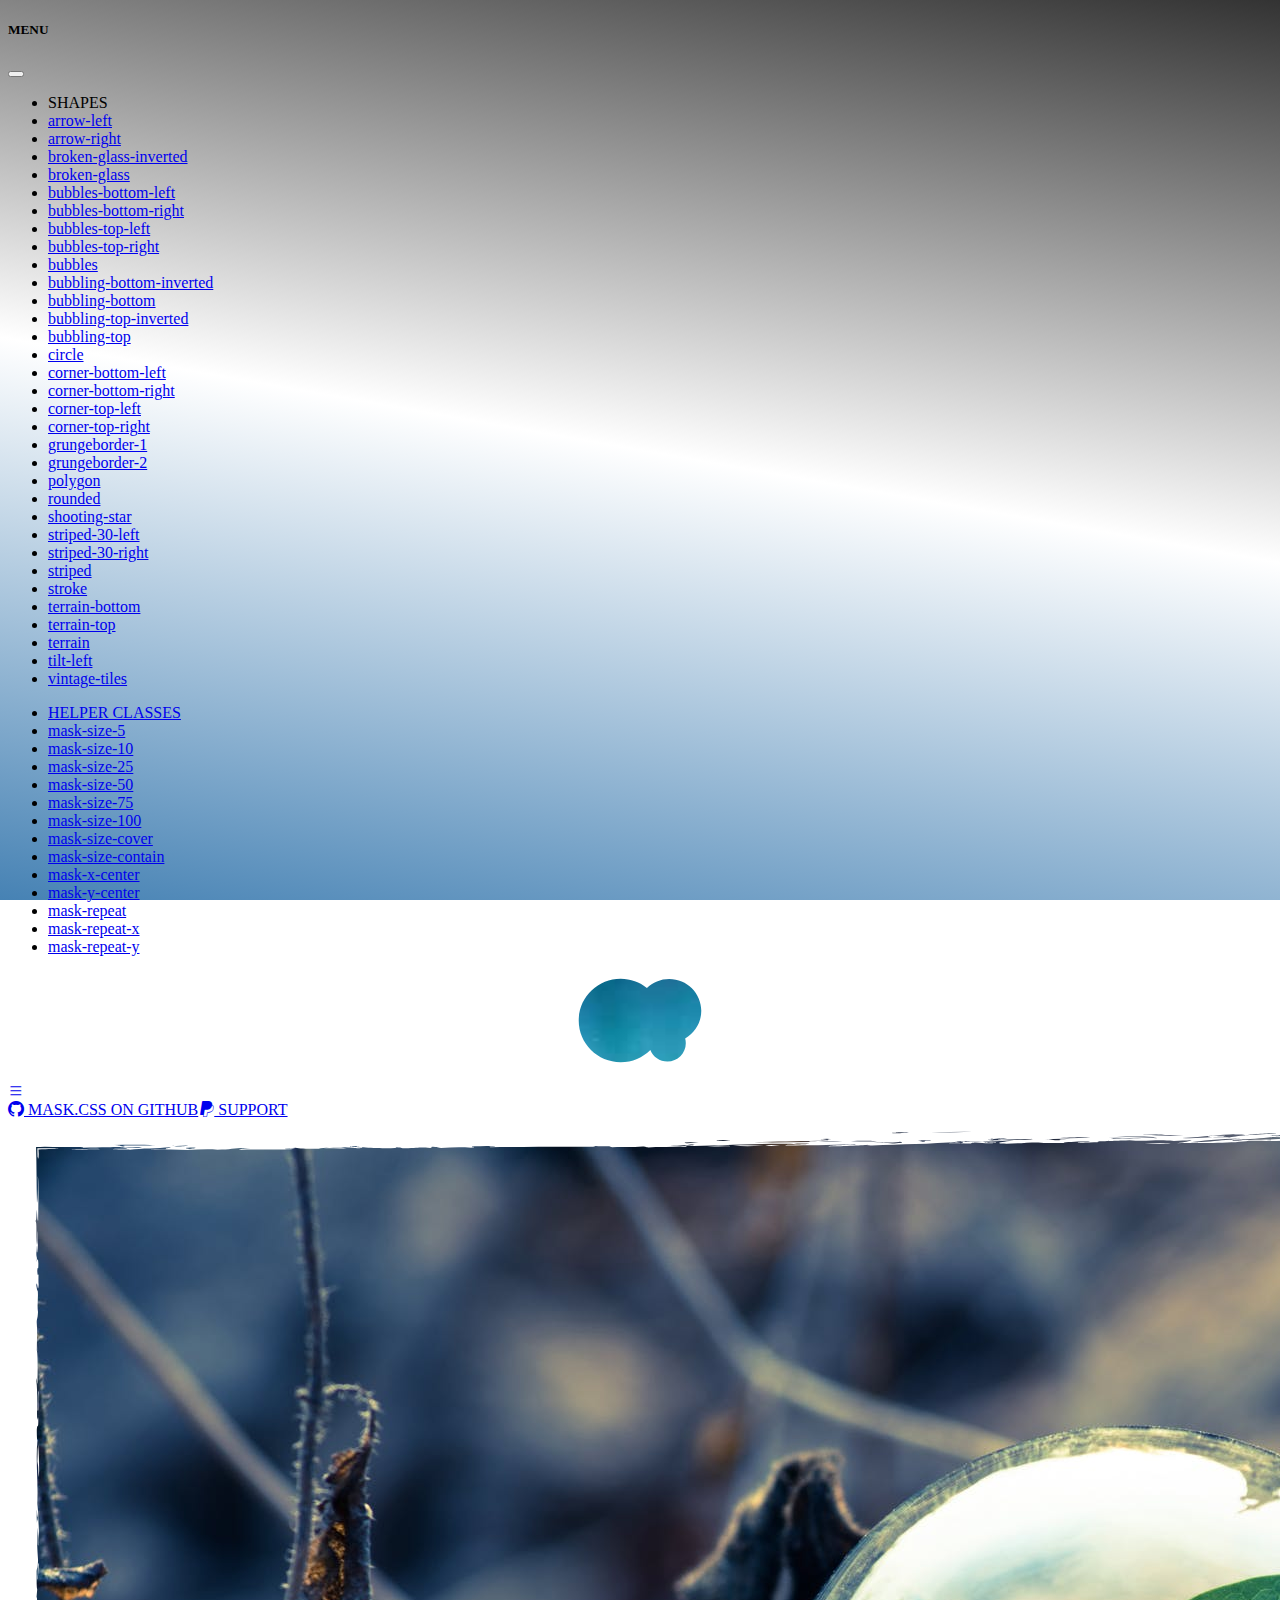
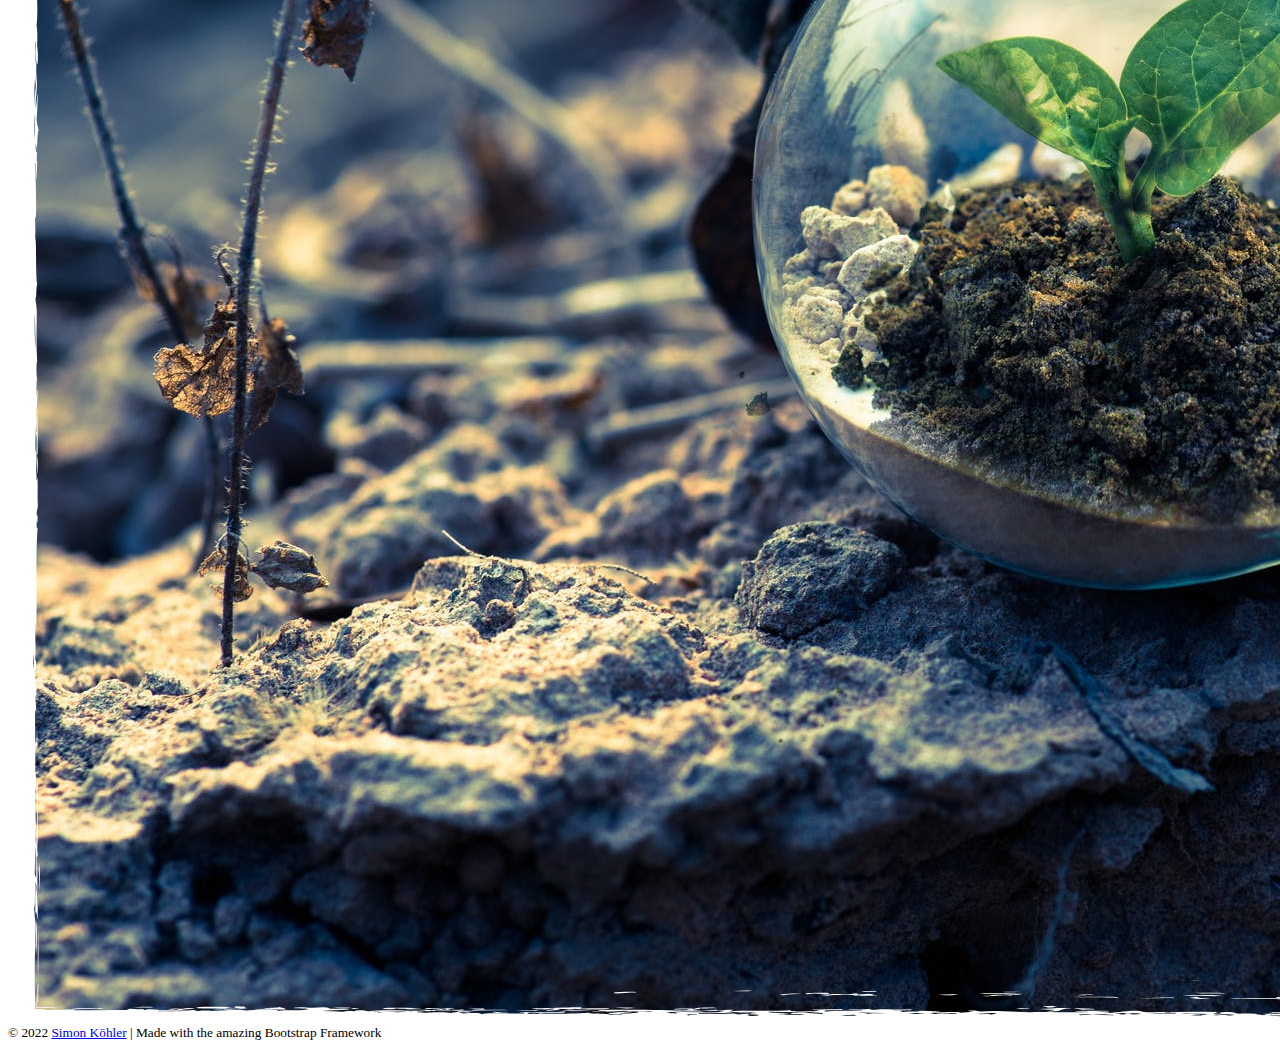
<file: demos.html>
<!doctype html><html class="h-100"><head><meta charset="utf-8"><meta content="width=device-width, initial-scale=1" name="viewport"><meta content="MASK.CSS is a cool Vector and CSS masking library for images and more. It works perfectly with Bootstrap." name="description"><title>MASK.CSS - Examples</title><link crossorigin="anonymous" href="https://cdn.jsdelivr.net/npm/bootstrap@5.2.0-beta1/dist/css/bootstrap.min.css" integrity="sha384-0evHe/X+R7YkIZDRvuzKMRqM+OrBnVFBL6DOitfPri4tjfHxaWutUpFmBp4vmVor" rel="stylesheet"><link href="mask.css" rel="stylesheet"><link href="demo.css" rel="stylesheet"><link href="https://cdn.jsdelivr.net/npm/bootstrap-icons@1.8.3/font/bootstrap-icons.css" rel="stylesheet"></head><body class="h-100 demos"><div class="offcanvas offcanvas-start" data-bs-scroll="true" id="menu"><div class="offcanvas-header border-bottom shadow"><h5 class="offcanvas-title">MENU</h5><button aria-label="Close" class="btn-close" data-bs-dismiss="offcanvas" type="button"></button></div><div class="offcanvas-body p-0"><ul class="list-group list-group-flush p-0"><li class="list-group-item fw-bold bg-light">SHAPES</li><li class="list-group-item"><a href="#arrow-left">arrow-left</a></li><li class="list-group-item"><a href="#arrow-right">arrow-right</a></li><li class="list-group-item"><a href="#broken-glass-inverted">broken-glass-inverted</a></li><li class="list-group-item"><a href="#broken-glass">broken-glass</a></li><li class="list-group-item"><a href="#bubbles-bottom-left">bubbles-bottom-left</a></li><li class="list-group-item"><a href="#bubbles-bottom-right">bubbles-bottom-right</a></li><li class="list-group-item"><a href="#bubbles-top-left">bubbles-top-left</a></li><li class="list-group-item"><a href="#bubbles-top-right">bubbles-top-right</a></li><li class="list-group-item"><a href="#bubbles">bubbles</a></li><li class="list-group-item"><a href="#bubbling-bottom-inverted">bubbling-bottom-inverted</a></li><li class="list-group-item"><a href="#bubbling-bottom">bubbling-bottom</a></li><li class="list-group-item"><a href="#bubbling-top-inverted">bubbling-top-inverted</a></li><li class="list-group-item"><a href="#bubbling-top">bubbling-top</a></li><li class="list-group-item"><a href="#circle">circle</a></li><li class="list-group-item"><a href="#corner-bottom-left">corner-bottom-left</a></li><li class="list-group-item"><a href="#corner-bottom-right">corner-bottom-right</a></li><li class="list-group-item"><a href="#corner-top-left">corner-top-left</a></li><li class="list-group-item"><a href="#corner-top-right">corner-top-right</a></li><li class="list-group-item"><a href="#grungeborder-1">grungeborder-1</a></li><li class="list-group-item"><a href="#grungeborder-2">grungeborder-2</a></li><li class="list-group-item"><a href="#polygon">polygon</a></li><li class="list-group-item"><a href="#rounded">rounded</a></li><li class="list-group-item"><a href="#shooting-star">shooting-star</a></li><li class="list-group-item"><a href="#striped-30-left">striped-30-left</a></li><li class="list-group-item"><a href="#striped-30-right">striped-30-right</a></li><li class="list-group-item"><a href="#striped">striped</a></li><li class="list-group-item"><a href="#stroke">stroke</a></li><li class="list-group-item"><a href="#terrain-bottom">terrain-bottom</a></li><li class="list-group-item"><a href="#terrain-top">terrain-top</a></li><li class="list-group-item"><a href="#terrain">terrain</a></li><li class="list-group-item"><a href="#tilt-left">tilt-left</a></li><li class="list-group-item"><a href="#vintage-tiles">vintage-tiles</a></li></ul><ul class="list-group list-group-flush p-0 border-top sticky-top"><li class="list-group-item fw-bold bg-light"><a href="#helpers">HELPER CLASSES</a></li><li class="list-group-item"><a href="#mask-size-5">mask-size-5</a></li><li class="list-group-item"><a href="#mask-size-10">mask-size-10</a></li><li class="list-group-item"><a href="#mask-size-25">mask-size-25</a></li><li class="list-group-item"><a href="#mask-size-50">mask-size-50</a></li><li class="list-group-item"><a href="#mask-size-75">mask-size-75</a></li><li class="list-group-item"><a href="#mask-size-100">mask-size-100</a></li><li class="list-group-item"><a href="#mask-size-cover">mask-size-cover</a></li><li class="list-group-item"><a href="#mask-size-contain">mask-size-contain</a></li><li class="list-group-item"><a href="#mask-x-center">mask-x-center</a></li><li class="list-group-item"><a href="#mask-y-center">mask-y-center</a></li><li class="list-group-item"><a href="#mask-repeat">mask-repeat</a></li><li class="list-group-item"><a href="#mask-repeat-x">mask-repeat-x</a></li><li class="list-group-item"><a href="#mask-repeat-y">mask-repeat-y</a></li></ul></div></div><div class="h-50 py-5 mt-4 mx-3 d-flex align-items-center text-center justify-content-center mask mask-bubbles mask-size-100 mask-x-center text-light" style="background:url(&#39;img/photos/igloo.jpg&#39;); background-size:cover; background-repeat:no-repeat;"><hgroup><h1 class="display-2 fw-bold mb-0"><a class="link-light text-decoration-none" href="index.html">MASK.CSS</a></h1><h2 class="lead">Demos</h2></hgroup></div><a aria-label="Open the menu" class="btn btn-primary position-fixed rounded-0 top-0" href="#" id="OpenMenu"><i class="bi-list fs-1"></i></a><main class="p-3 p-lg-5"><section><div class="container"><div class="d-lg-flex pb-4 align-items-center"><div class="btn-group ms-lg-auto"><a class="btn btn-dark" href="https://github.com/koehlersimon/maskcss"><i class="bi-github"></i> MASK.CSS ON GITHUB</a><a class="btn btn-primary" href="https://paypal.me/typo3freelancer/15"><i class="bi-paypal"></i> SUPPORT</a></div></div></div></section><section class="py-3"><div class="container"><div class="row"><div class="col"><img alt="Light Bulb" class="img-fluid mask mask-grungeborder-1 mask-size-cover" src="img/photos/bulb.jpg"></div></div></div></section></main><footer class="text-center py-5 border-top"><small>&copy; 2022 <a href="https://simon-koehler.com/" target="_blank" title="Visit my Website" aria-label="Visit my website">Simon Köhler</a> | Made with the amazing Bootstrap Framework</small></footer></body><script crossorigin="anonymous" integrity="sha384-Xe+8cL9oJa6tN/veChSP7q+mnSPaj5Bcu9mPX5F5xIGE0DVittaqT5lorf0EI7Vk" src="https://cdn.jsdelivr.net/npm/@popperjs/core@2.11.5/dist/umd/popper.min.js"></script><script crossorigin="anonymous" integrity="sha384-kjU+l4N0Yf4ZOJErLsIcvOU2qSb74wXpOhqTvwVx3OElZRweTnQ6d31fXEoRD1Jy" src="https://cdn.jsdelivr.net/npm/bootstrap@5.2.0-beta1/dist/js/bootstrap.min.js"></script><script>document.addEventListener("DOMContentLoaded", function(){
    var myOffcanvas = document.getElementById('menu');
    var bsOffcanvas = new bootstrap.Offcanvas(myOffcanvas);
    document.getElementById("OpenMenu").addEventListener('click',function (e){
        e.preventDefault();
        e.stopPropagation();
        bsOffcanvas.toggle();
    });
});</script></html>
</file>
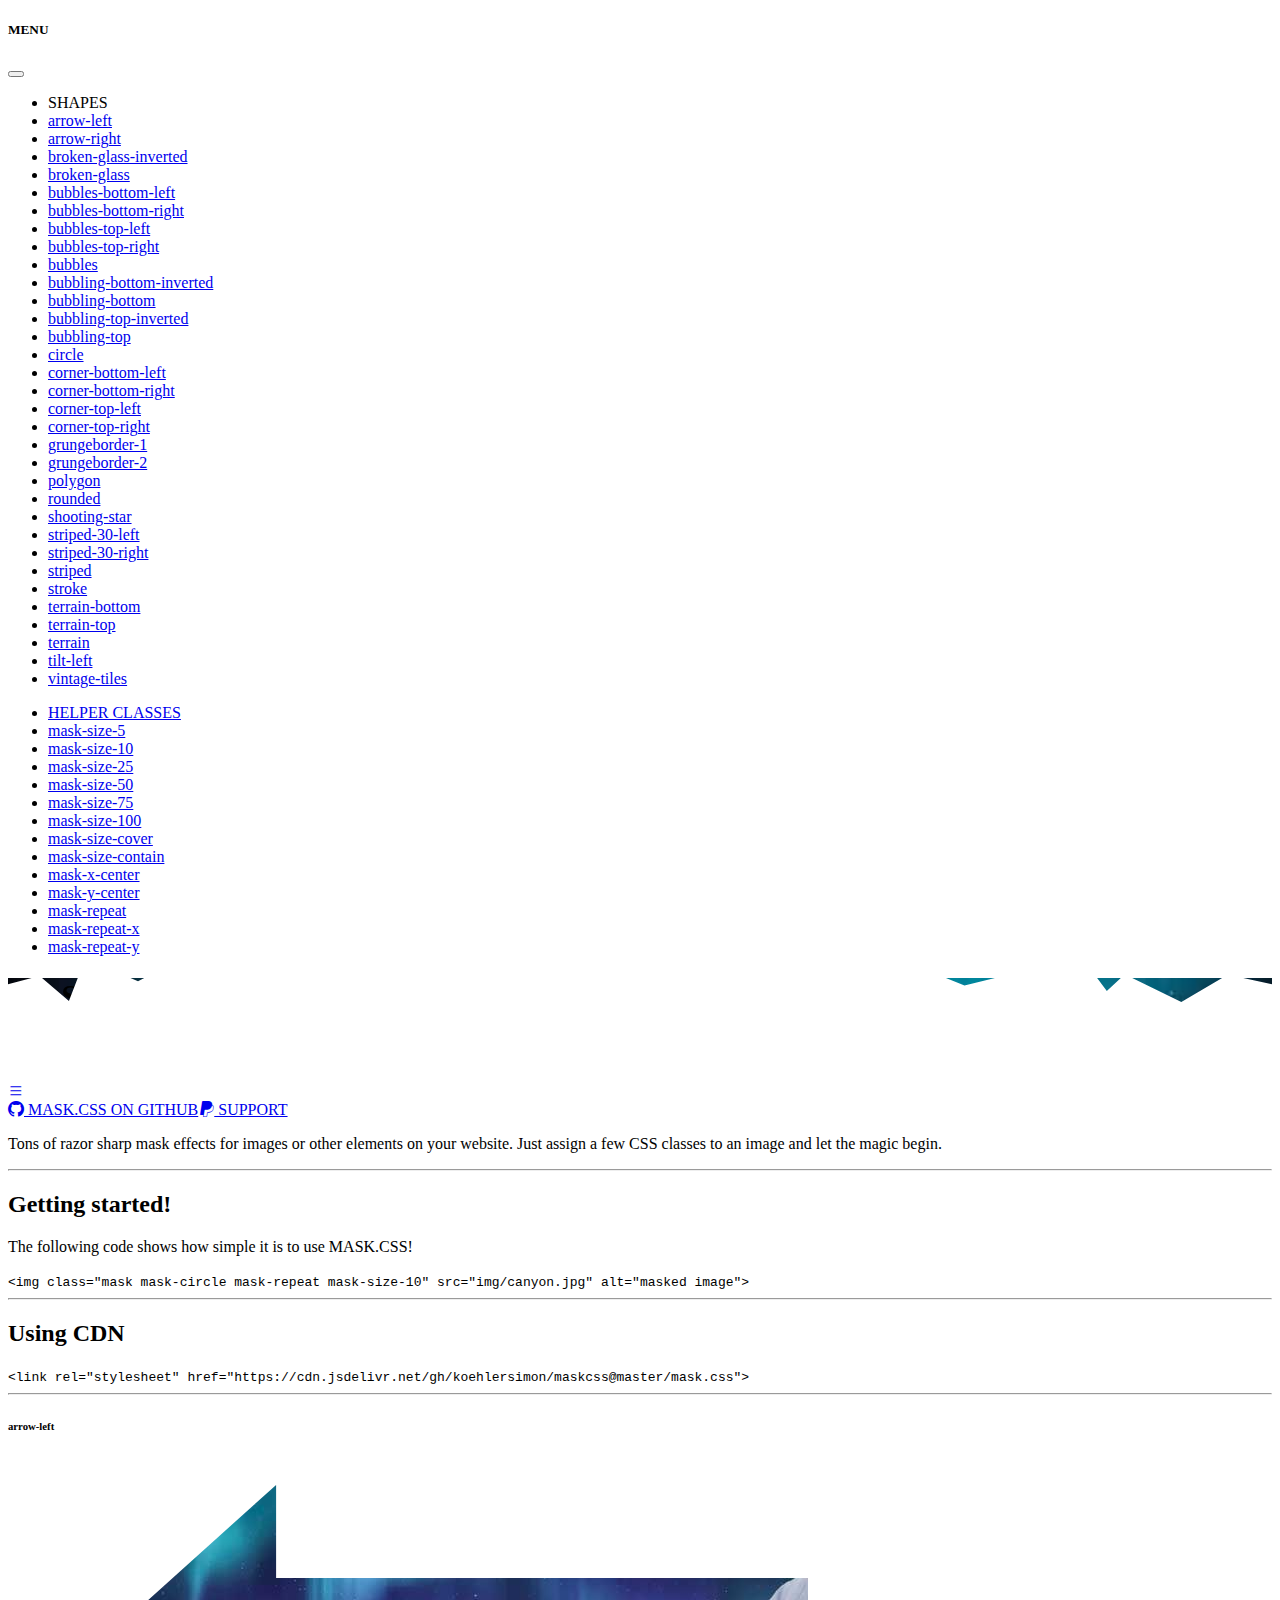
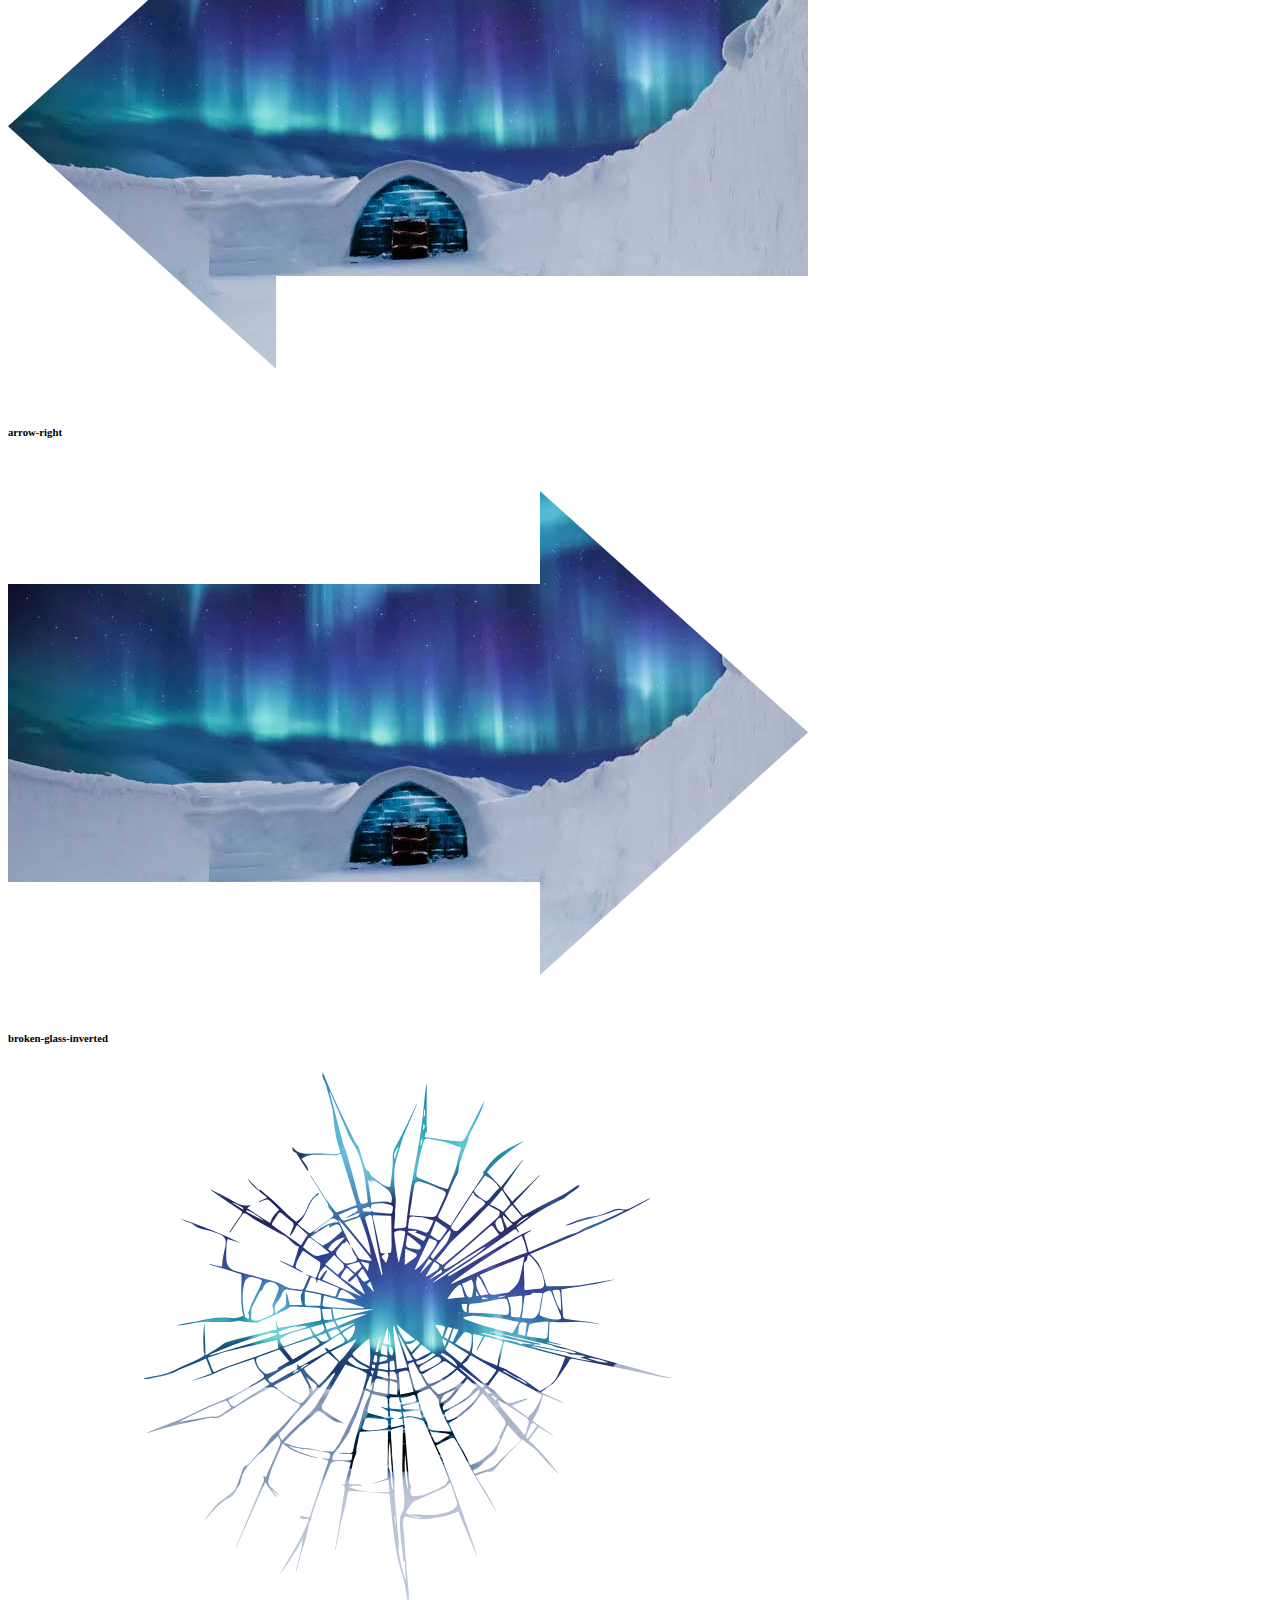
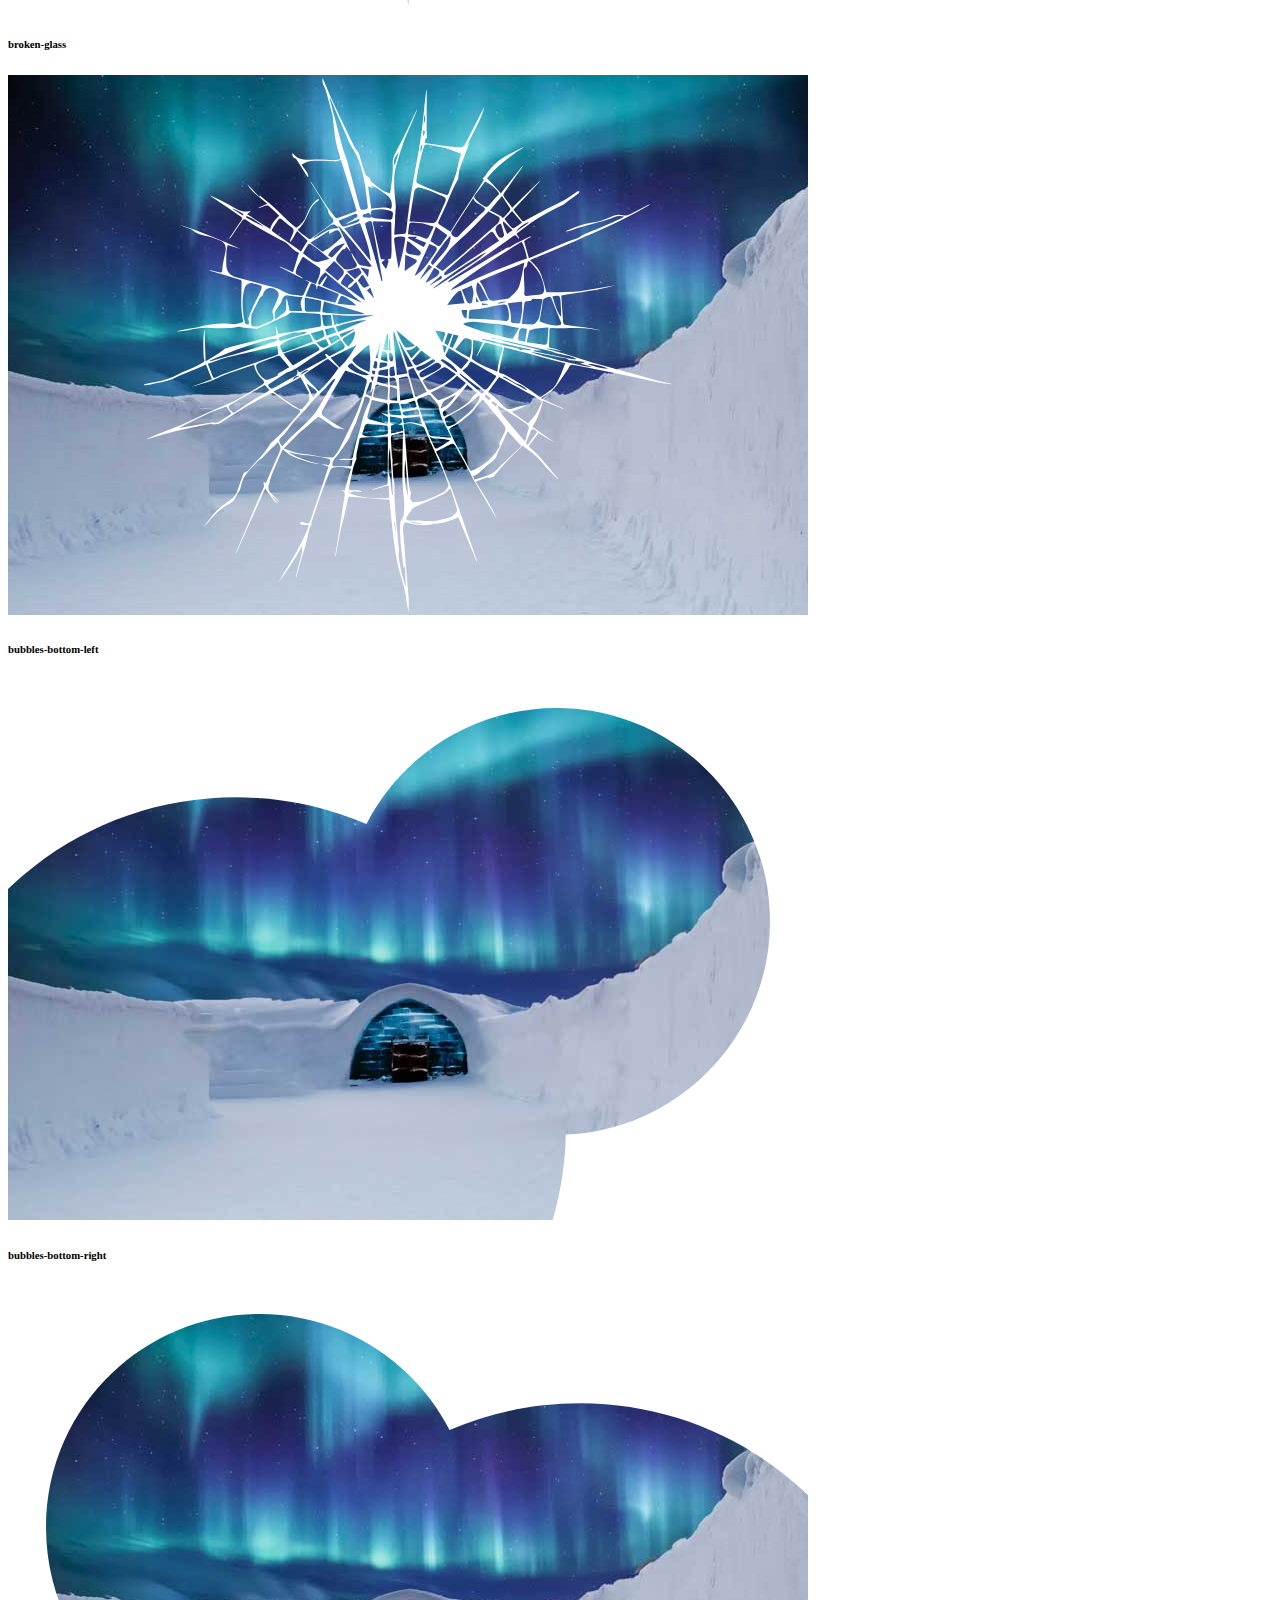
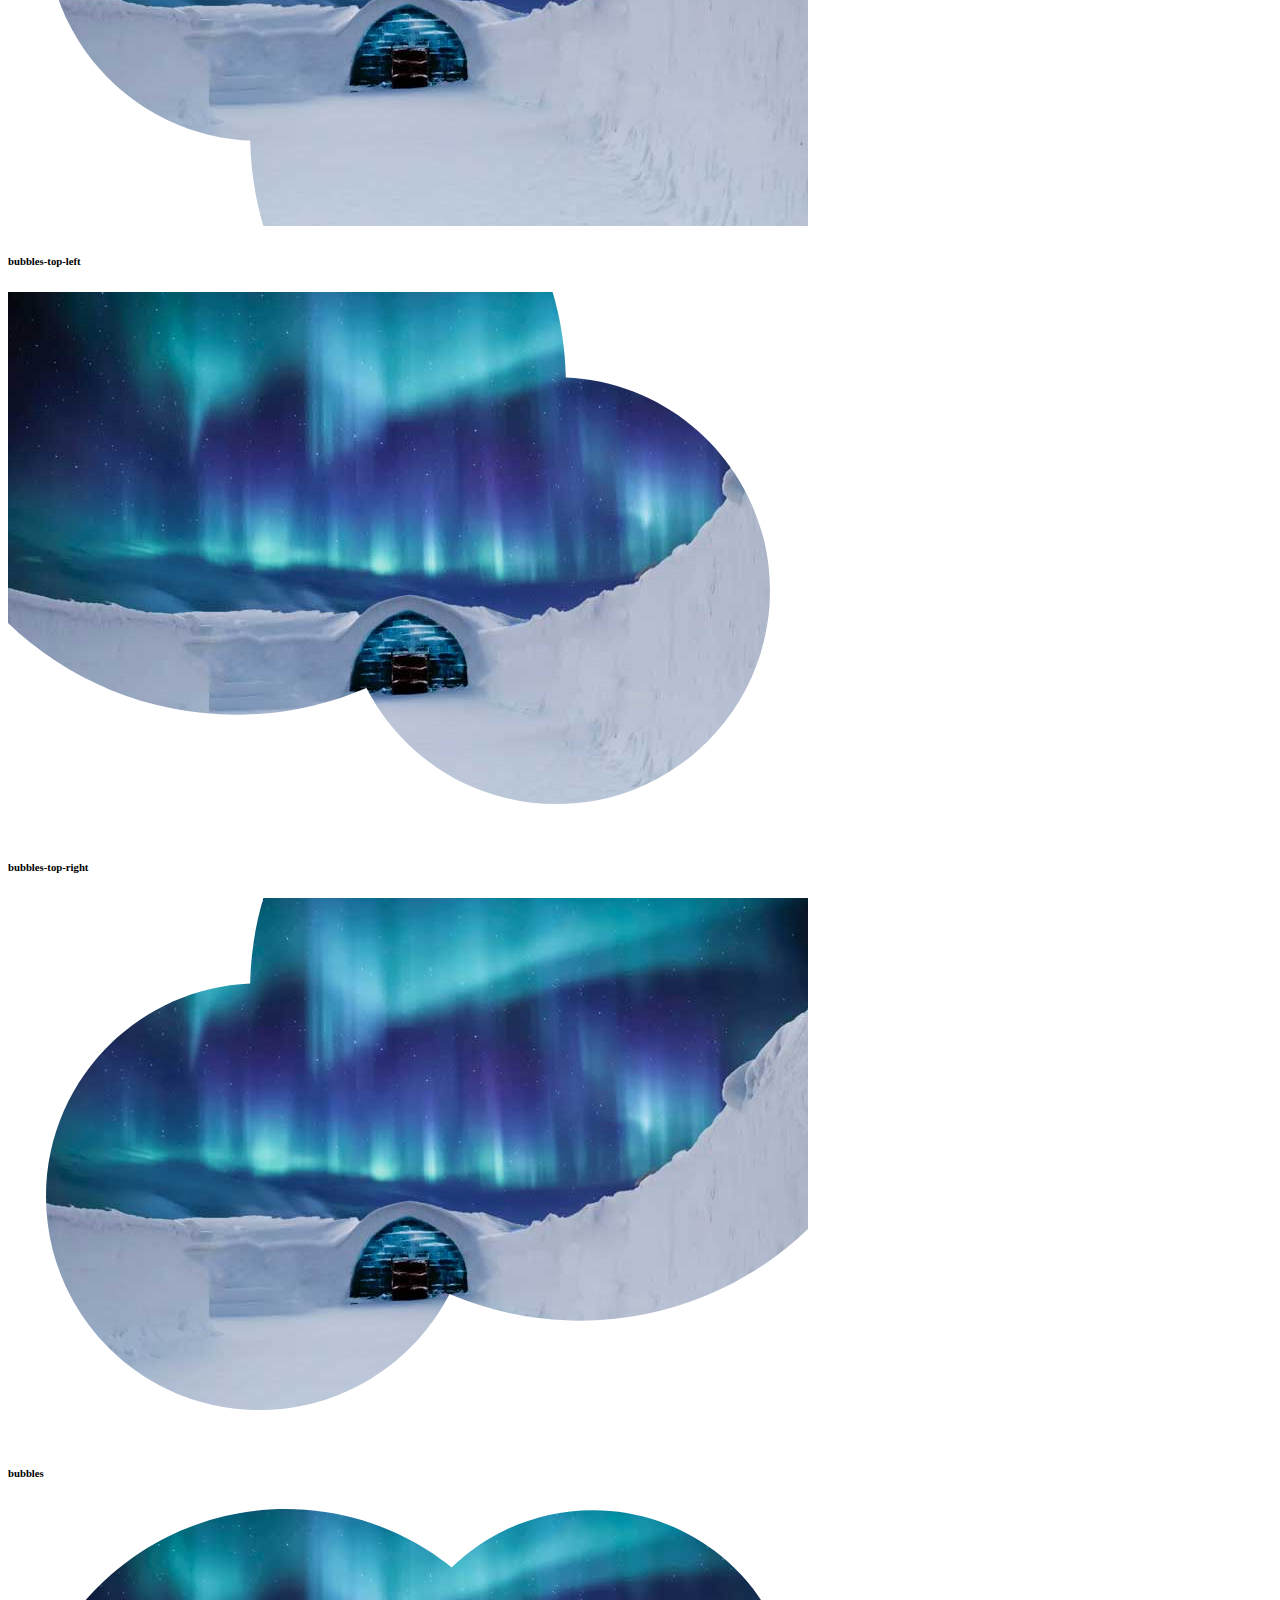
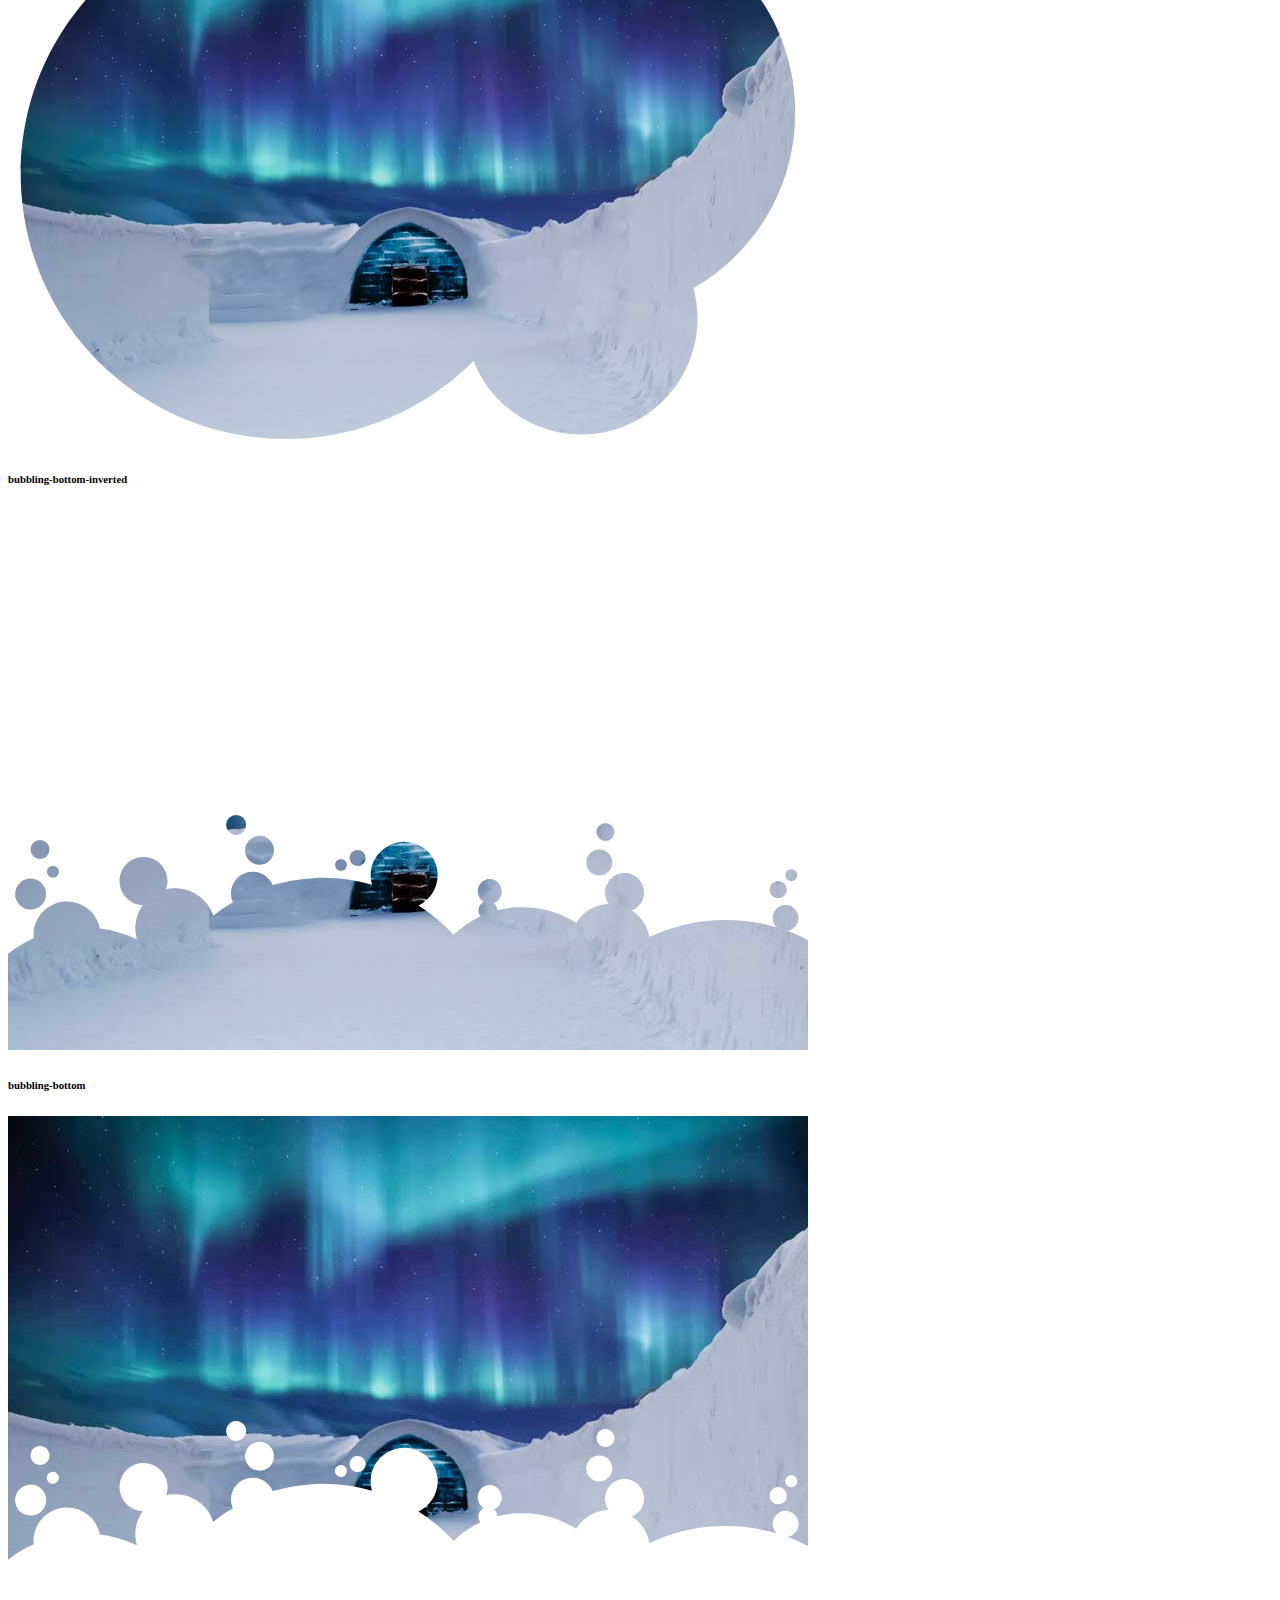
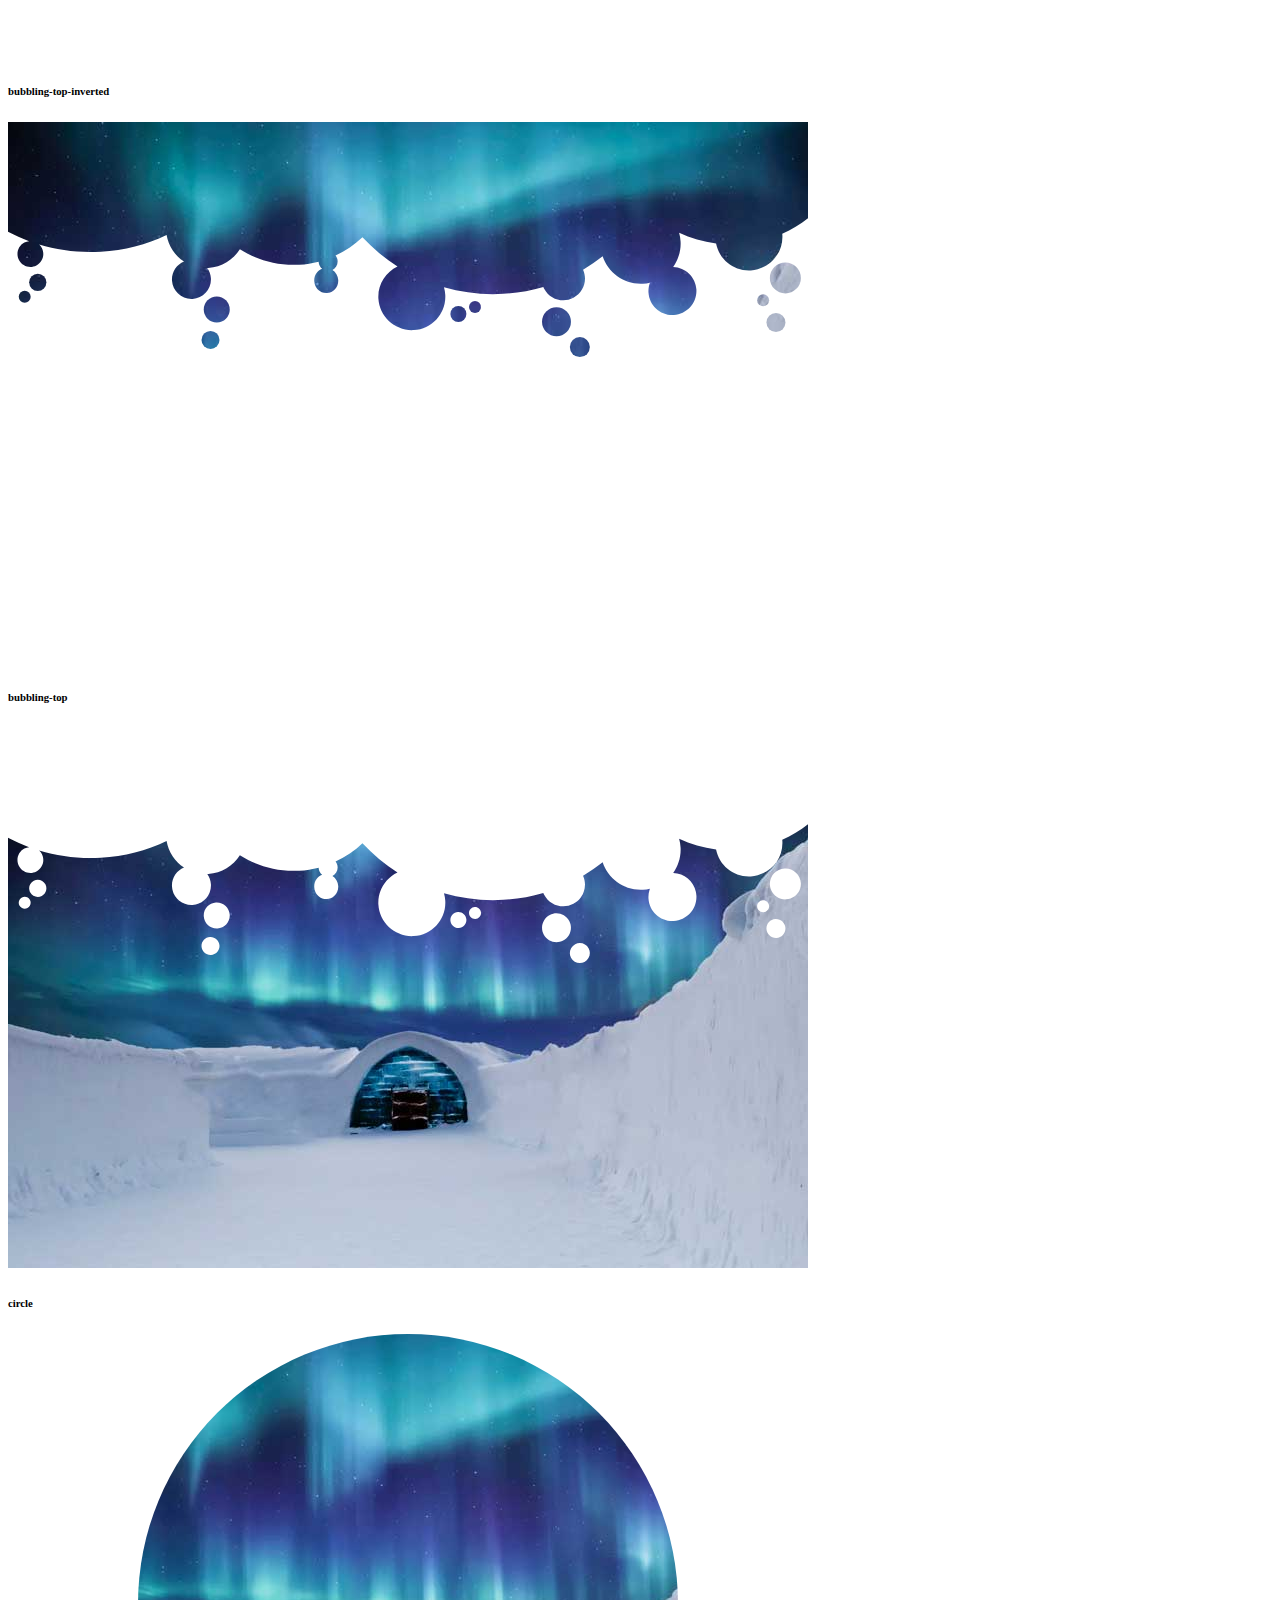
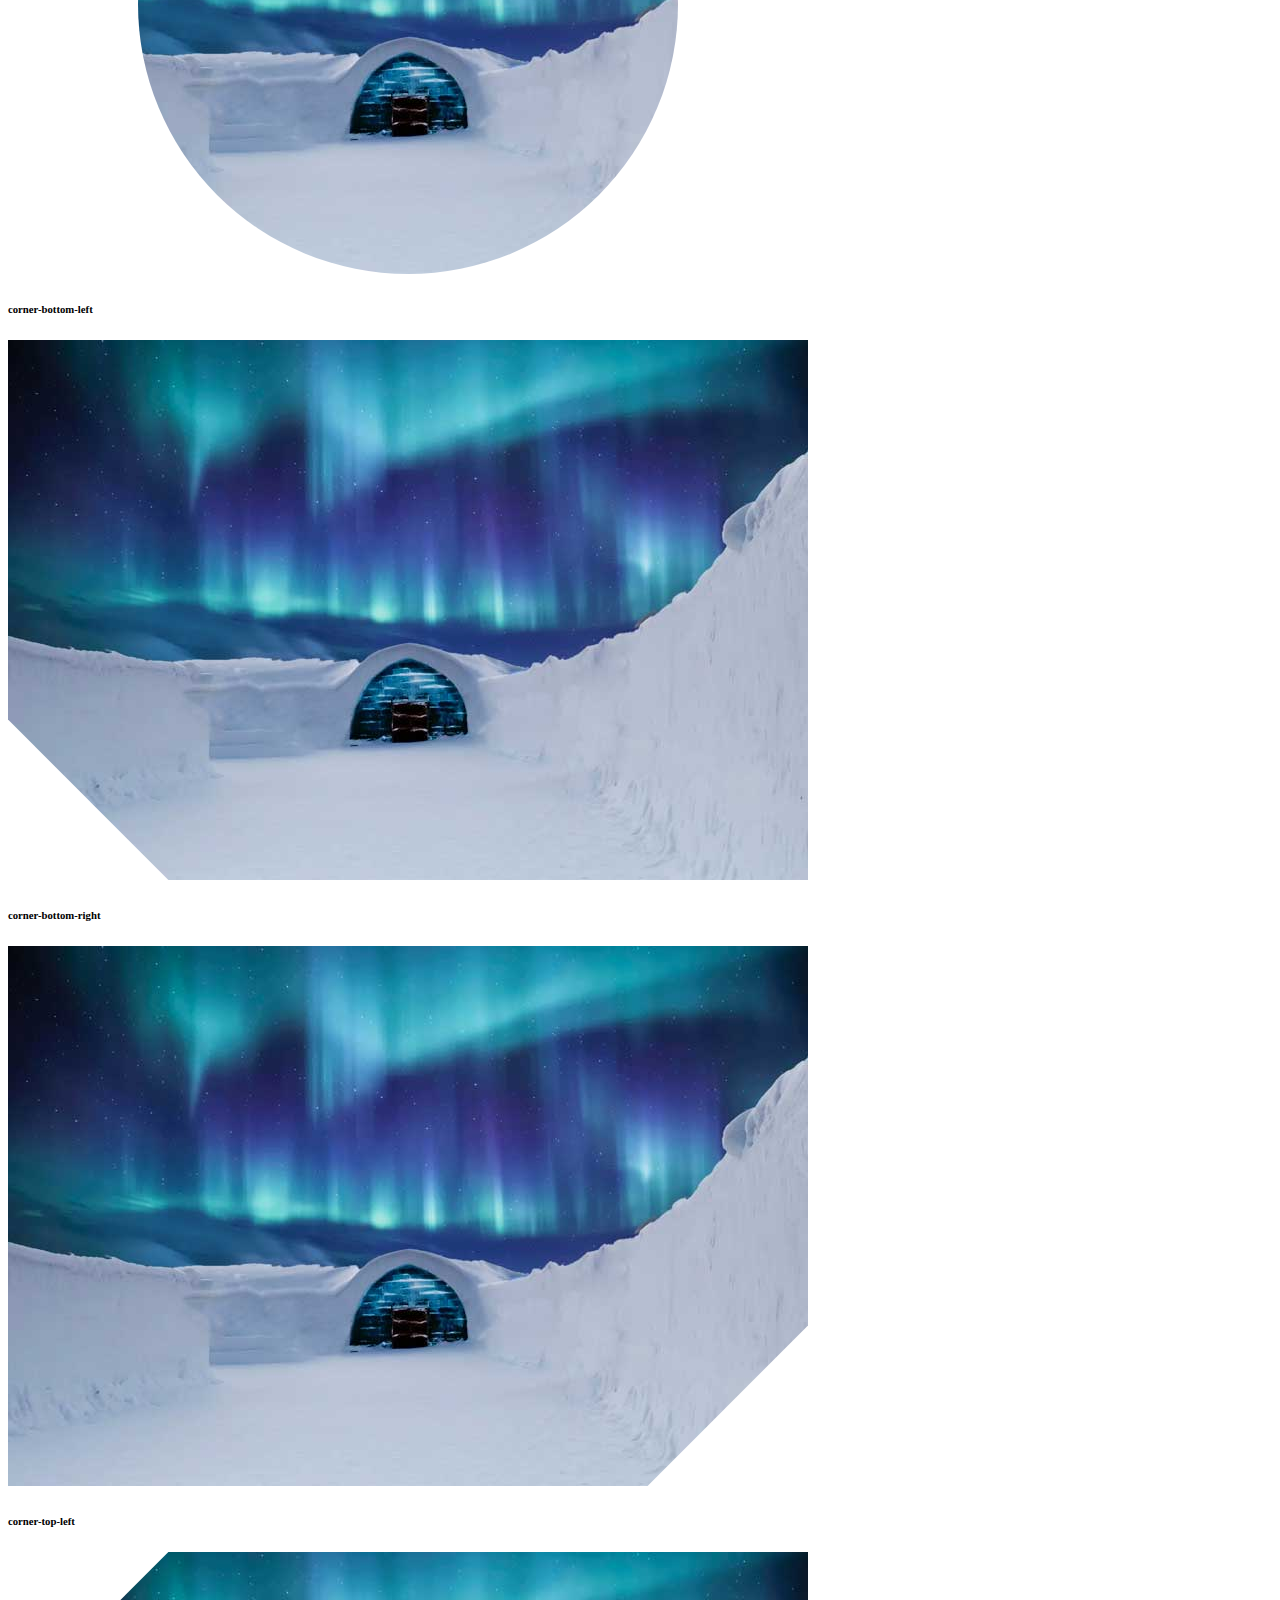
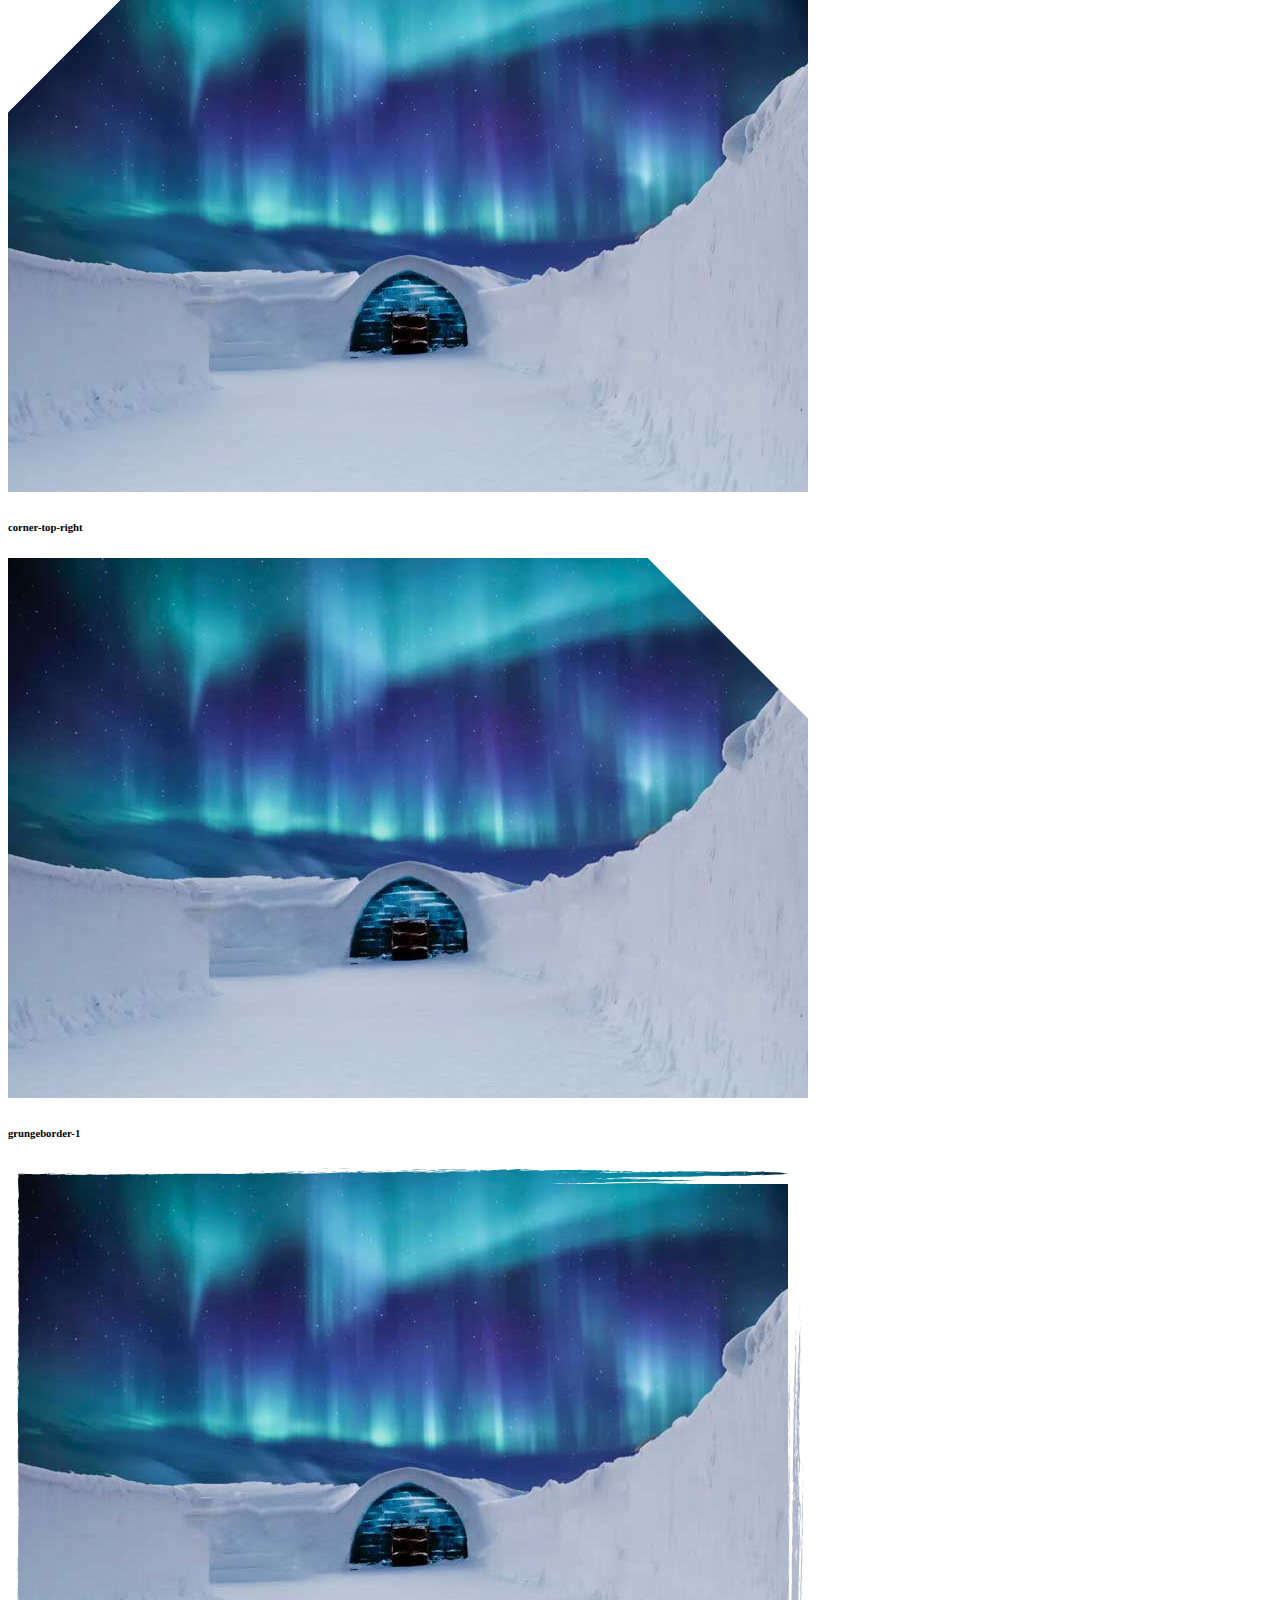
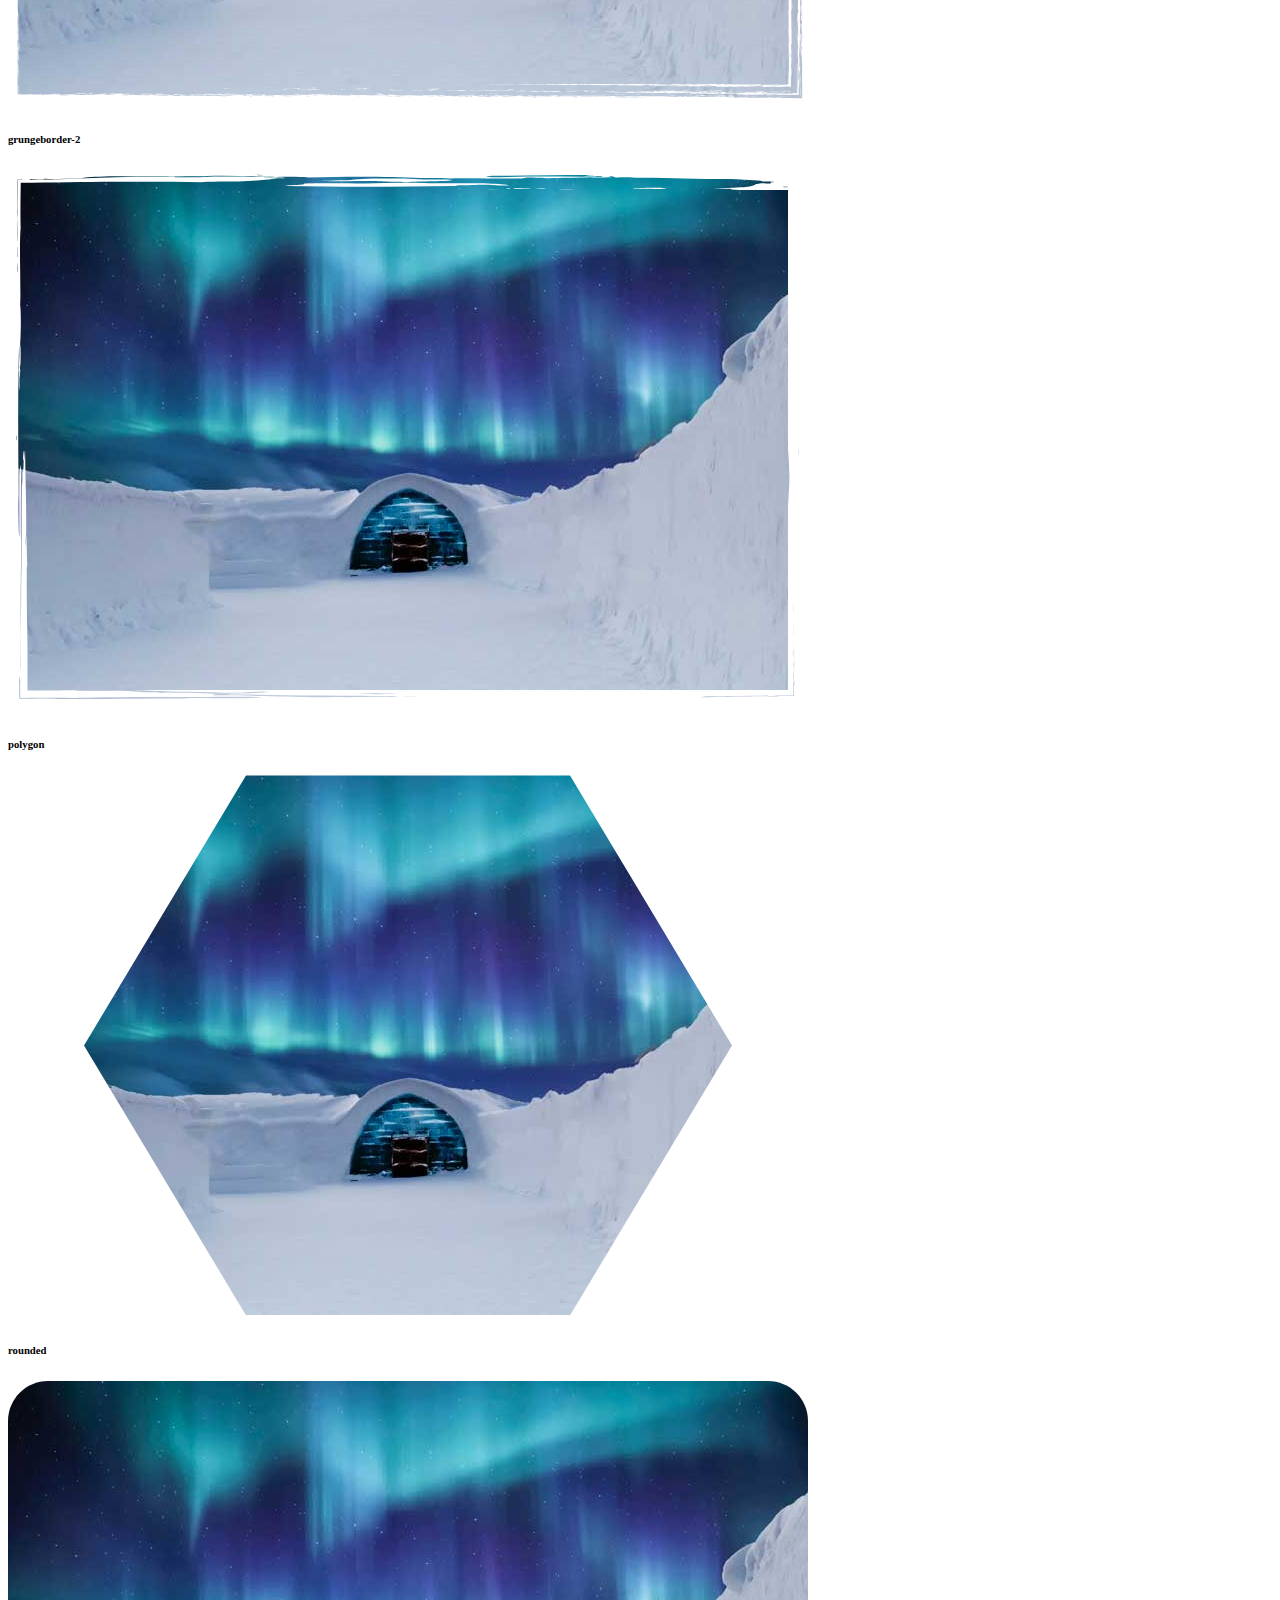
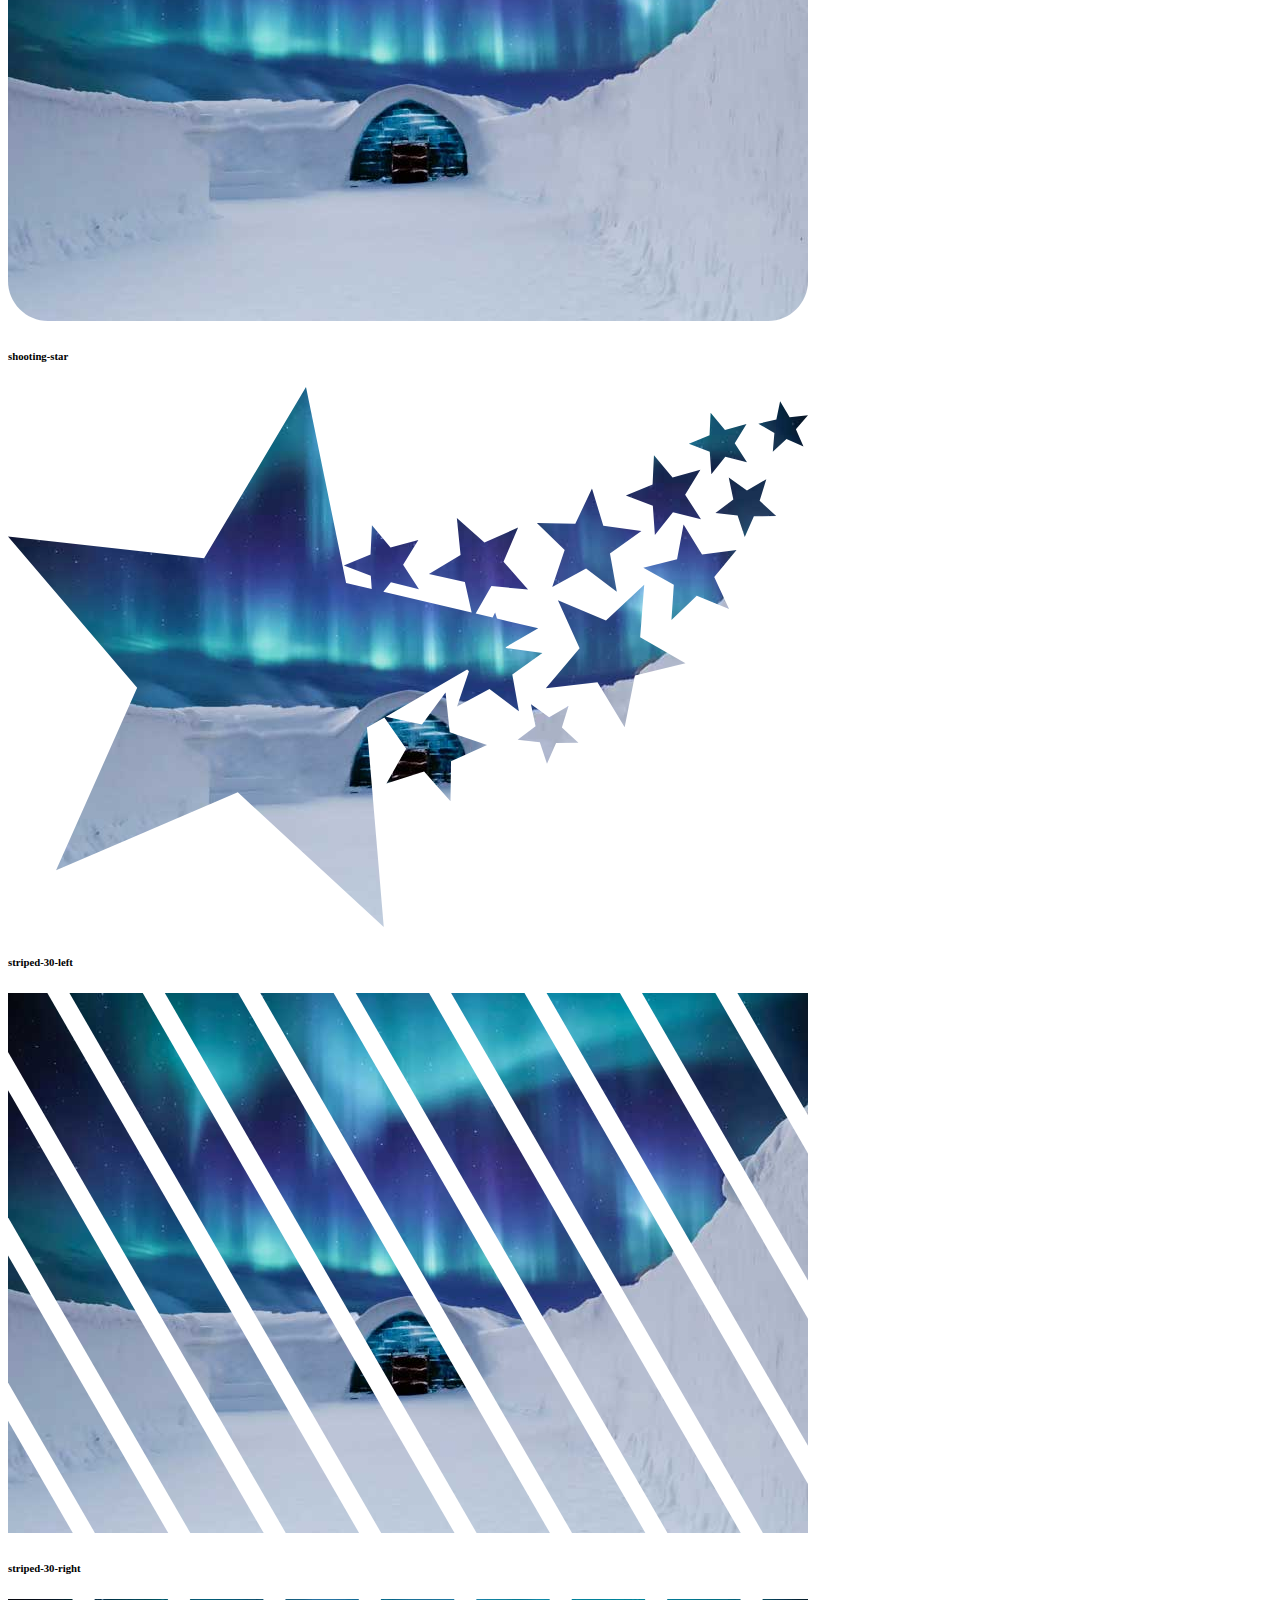
<file: examples.html>
<!doctype html><html class="h-100"><head><meta charset="utf-8"><meta content="width=device-width, initial-scale=1" name="viewport"><meta content="MASK.CSS is a cool Vector and CSS masking library for images and more. It works perfectly with Bootstrap." name="description"><title>MASK.CSS - Examples</title><link crossorigin="anonymous" href="https://cdn.jsdelivr.net/npm/bootstrap@5.2.0-beta1/dist/css/bootstrap.min.css" integrity="sha384-0evHe/X+R7YkIZDRvuzKMRqM+OrBnVFBL6DOitfPri4tjfHxaWutUpFmBp4vmVor" rel="stylesheet"><link href="mask.css" rel="stylesheet"><link href="demo.css" rel="stylesheet"><link href="https://cdn.jsdelivr.net/npm/bootstrap-icons@1.8.3/font/bootstrap-icons.css" rel="stylesheet"></head><body class="h-100"><div class="offcanvas offcanvas-start" data-bs-scroll="true" id="menu"><div class="offcanvas-header border-bottom shadow"><h5 class="offcanvas-title">MENU</h5><button aria-label="Close" class="btn-close" data-bs-dismiss="offcanvas" type="button"></button></div><div class="offcanvas-body p-0"><ul class="list-group list-group-flush p-0"><li class="list-group-item fw-bold bg-light">SHAPES</li><li class="list-group-item"><a href="#arrow-left">arrow-left</a></li><li class="list-group-item"><a href="#arrow-right">arrow-right</a></li><li class="list-group-item"><a href="#broken-glass-inverted">broken-glass-inverted</a></li><li class="list-group-item"><a href="#broken-glass">broken-glass</a></li><li class="list-group-item"><a href="#bubbles-bottom-left">bubbles-bottom-left</a></li><li class="list-group-item"><a href="#bubbles-bottom-right">bubbles-bottom-right</a></li><li class="list-group-item"><a href="#bubbles-top-left">bubbles-top-left</a></li><li class="list-group-item"><a href="#bubbles-top-right">bubbles-top-right</a></li><li class="list-group-item"><a href="#bubbles">bubbles</a></li><li class="list-group-item"><a href="#bubbling-bottom-inverted">bubbling-bottom-inverted</a></li><li class="list-group-item"><a href="#bubbling-bottom">bubbling-bottom</a></li><li class="list-group-item"><a href="#bubbling-top-inverted">bubbling-top-inverted</a></li><li class="list-group-item"><a href="#bubbling-top">bubbling-top</a></li><li class="list-group-item"><a href="#circle">circle</a></li><li class="list-group-item"><a href="#corner-bottom-left">corner-bottom-left</a></li><li class="list-group-item"><a href="#corner-bottom-right">corner-bottom-right</a></li><li class="list-group-item"><a href="#corner-top-left">corner-top-left</a></li><li class="list-group-item"><a href="#corner-top-right">corner-top-right</a></li><li class="list-group-item"><a href="#grungeborder-1">grungeborder-1</a></li><li class="list-group-item"><a href="#grungeborder-2">grungeborder-2</a></li><li class="list-group-item"><a href="#polygon">polygon</a></li><li class="list-group-item"><a href="#rounded">rounded</a></li><li class="list-group-item"><a href="#shooting-star">shooting-star</a></li><li class="list-group-item"><a href="#striped-30-left">striped-30-left</a></li><li class="list-group-item"><a href="#striped-30-right">striped-30-right</a></li><li class="list-group-item"><a href="#striped">striped</a></li><li class="list-group-item"><a href="#stroke">stroke</a></li><li class="list-group-item"><a href="#terrain-bottom">terrain-bottom</a></li><li class="list-group-item"><a href="#terrain-top">terrain-top</a></li><li class="list-group-item"><a href="#terrain">terrain</a></li><li class="list-group-item"><a href="#tilt-left">tilt-left</a></li><li class="list-group-item"><a href="#vintage-tiles">vintage-tiles</a></li></ul><ul class="list-group list-group-flush p-0 border-top sticky-top"><li class="list-group-item fw-bold bg-light"><a href="#helpers">HELPER CLASSES</a></li><li class="list-group-item"><a href="#mask-size-5">mask-size-5</a></li><li class="list-group-item"><a href="#mask-size-10">mask-size-10</a></li><li class="list-group-item"><a href="#mask-size-25">mask-size-25</a></li><li class="list-group-item"><a href="#mask-size-50">mask-size-50</a></li><li class="list-group-item"><a href="#mask-size-75">mask-size-75</a></li><li class="list-group-item"><a href="#mask-size-100">mask-size-100</a></li><li class="list-group-item"><a href="#mask-size-cover">mask-size-cover</a></li><li class="list-group-item"><a href="#mask-size-contain">mask-size-contain</a></li><li class="list-group-item"><a href="#mask-x-center">mask-x-center</a></li><li class="list-group-item"><a href="#mask-y-center">mask-y-center</a></li><li class="list-group-item"><a href="#mask-repeat">mask-repeat</a></li><li class="list-group-item"><a href="#mask-repeat-x">mask-repeat-x</a></li><li class="list-group-item"><a href="#mask-repeat-y">mask-repeat-y</a></li></ul></div></div><div class="h-75 d-flex align-items-center text-center justify-content-center mask mask-terrain-bottom mask-x-center mask-y-bottom text-light mask-size-cover" style="background:url(&#39;img/photos/igloo.jpg&#39;); background-size:cover; background-repeat:no-repeat;"><hgroup><h1 class="display-2 fw-bold mb-0">MASK.CSS</h1><h2 class="lead">Examples</h2></hgroup></div><a aria-label="Open the menu" class="btn btn-primary position-fixed rounded-0 top-0" href="#" id="OpenMenu"><i class="bi-list fs-1"></i></a><main class="p-5"><section><div class="container"><div class="d-lg-flex pb-4 align-items-center"><div class="btn-group ms-lg-auto"><a class="btn btn-dark" href="https://github.com/koehlersimon/maskcss"><i class="bi-github"></i> MASK.CSS ON GITHUB</a><a class="btn btn-primary" href="https://paypal.me/typo3freelancer/15"><i class="bi-paypal"></i> SUPPORT</a></div></div><p class="lead">Tons of razor sharp mask effects for images or other elements on your website. Just assign a few CSS classes to an image and let the magic begin.</p><hr class="my-5"><h2 class="fw-bold">Getting started!</h2><p class="lead">The following code shows how simple it is to use MASK.CSS!</p><div class="p-3 bg-light border"><code>&lt;img class="mask mask-circle mask-repeat mask-size-10" src="img/canyon.jpg" alt="masked image"&gt;</code></div><hr class="my-5"><h2 class="fw-bold">Using CDN</h2><div class="p-3 bg-light border"><code>&lt;link rel="stylesheet" href="https://cdn.jsdelivr.net/gh/koehlersimon/maskcss@master/mask.css"&gt;</code></div><hr class="my-5"></div></section><section class="py-3"><div class="container"><div class="row g-5 row-cols-1 row-cols-lg-2 row-cols-xl-4" id="demo"><div class="col" id="arrow-left"><h6 class="fw-bold text-center">arrow-left</h6><img alt="Masked image style arrow-left" class="img-fluid mask mask-arrow-left mask-x-center mask-size-contain" src="img/photos/igloo.jpg" title="arrow-left"></div><div class="col" id="arrow-right"><h6 class="fw-bold text-center">arrow-right</h6><img alt="Masked image style arrow-right" class="img-fluid mask mask-arrow-right mask-x-center mask-size-contain" src="img/photos/igloo.jpg" title="arrow-right"></div><div class="col" id="broken-glass-inverted"><h6 class="fw-bold text-center">broken-glass-inverted</h6><img alt="Masked image style broken-glass-inverted" class="img-fluid mask mask-broken-glass-inverted mask-x-center mask-size-contain" src="img/photos/igloo.jpg" title="broken-glass-inverted"></div><div class="col" id="broken-glass"><h6 class="fw-bold text-center">broken-glass</h6><img alt="Masked image style broken-glass" class="img-fluid mask mask-broken-glass mask-x-center mask-size-contain" src="img/photos/igloo.jpg" title="broken-glass"></div><div class="col" id="bubbles-bottom-left"><h6 class="fw-bold text-center">bubbles-bottom-left</h6><img alt="Masked image style bubbles-bottom-left" class="img-fluid mask mask-bubbles-bottom-left mask-x-center mask-size-contain" src="img/photos/igloo.jpg" title="bubbles-bottom-left"></div><div class="col" id="bubbles-bottom-right"><h6 class="fw-bold text-center">bubbles-bottom-right</h6><img alt="Masked image style bubbles-bottom-right" class="img-fluid mask mask-bubbles-bottom-right mask-x-center mask-size-contain" src="img/photos/igloo.jpg" title="bubbles-bottom-right"></div><div class="col" id="bubbles-top-left"><h6 class="fw-bold text-center">bubbles-top-left</h6><img alt="Masked image style bubbles-top-left" class="img-fluid mask mask-bubbles-top-left mask-x-center mask-size-contain" src="img/photos/igloo.jpg" title="bubbles-top-left"></div><div class="col" id="bubbles-top-right"><h6 class="fw-bold text-center">bubbles-top-right</h6><img alt="Masked image style bubbles-top-right" class="img-fluid mask mask-bubbles-top-right mask-x-center mask-size-contain" src="img/photos/igloo.jpg" title="bubbles-top-right"></div><div class="col" id="bubbles"><h6 class="fw-bold text-center">bubbles</h6><img alt="Masked image style bubbles" class="img-fluid mask mask-bubbles mask-x-center mask-size-contain" src="img/photos/igloo.jpg" title="bubbles"></div><div class="col" id="bubbling-bottom-inverted"><h6 class="fw-bold text-center">bubbling-bottom-inverted</h6><img alt="Masked image style bubbling-bottom-inverted" class="img-fluid mask mask-bubbling-bottom-inverted mask-x-center mask-size-contain" src="img/photos/igloo.jpg" title="bubbling-bottom-inverted"></div><div class="col" id="bubbling-bottom"><h6 class="fw-bold text-center">bubbling-bottom</h6><img alt="Masked image style bubbling-bottom" class="img-fluid mask mask-bubbling-bottom mask-x-center mask-size-contain" src="img/photos/igloo.jpg" title="bubbling-bottom"></div><div class="col" id="bubbling-top-inverted"><h6 class="fw-bold text-center">bubbling-top-inverted</h6><img alt="Masked image style bubbling-top-inverted" class="img-fluid mask mask-bubbling-top-inverted mask-x-center mask-size-contain" src="img/photos/igloo.jpg" title="bubbling-top-inverted"></div><div class="col" id="bubbling-top"><h6 class="fw-bold text-center">bubbling-top</h6><img alt="Masked image style bubbling-top" class="img-fluid mask mask-bubbling-top mask-x-center mask-size-contain" src="img/photos/igloo.jpg" title="bubbling-top"></div><div class="col" id="circle"><h6 class="fw-bold text-center">circle</h6><img alt="Masked image style circle" class="img-fluid mask mask-circle mask-x-center mask-size-contain" src="img/photos/igloo.jpg" title="circle"></div><div class="col" id="corner-bottom-left"><h6 class="fw-bold text-center">corner-bottom-left</h6><img alt="Masked image style corner-bottom-left" class="img-fluid mask mask-corner-bottom-left mask-x-center mask-size-contain" src="img/photos/igloo.jpg" title="corner-bottom-left"></div><div class="col" id="corner-bottom-right"><h6 class="fw-bold text-center">corner-bottom-right</h6><img alt="Masked image style corner-bottom-right" class="img-fluid mask mask-corner-bottom-right mask-x-center mask-size-contain" src="img/photos/igloo.jpg" title="corner-bottom-right"></div><div class="col" id="corner-top-left"><h6 class="fw-bold text-center">corner-top-left</h6><img alt="Masked image style corner-top-left" class="img-fluid mask mask-corner-top-left mask-x-center mask-size-contain" src="img/photos/igloo.jpg" title="corner-top-left"></div><div class="col" id="corner-top-right"><h6 class="fw-bold text-center">corner-top-right</h6><img alt="Masked image style corner-top-right" class="img-fluid mask mask-corner-top-right mask-x-center mask-size-contain" src="img/photos/igloo.jpg" title="corner-top-right"></div><div class="col" id="grungeborder-1"><h6 class="fw-bold text-center">grungeborder-1</h6><img alt="Masked image style grungeborder-1" class="img-fluid mask mask-grungeborder-1 mask-x-center mask-size-contain" src="img/photos/igloo.jpg" title="grungeborder-1"></div><div class="col" id="grungeborder-2"><h6 class="fw-bold text-center">grungeborder-2</h6><img alt="Masked image style grungeborder-2" class="img-fluid mask mask-grungeborder-2 mask-x-center mask-size-contain" src="img/photos/igloo.jpg" title="grungeborder-2"></div><div class="col" id="polygon"><h6 class="fw-bold text-center">polygon</h6><img alt="Masked image style polygon" class="img-fluid mask mask-polygon mask-x-center mask-size-contain" src="img/photos/igloo.jpg" title="polygon"></div><div class="col" id="rounded"><h6 class="fw-bold text-center">rounded</h6><img alt="Masked image style rounded" class="img-fluid mask mask-rounded mask-x-center mask-size-contain" src="img/photos/igloo.jpg" title="rounded"></div><div class="col" id="shooting-star"><h6 class="fw-bold text-center">shooting-star</h6><img alt="Masked image style shooting-star" class="img-fluid mask mask-shooting-star mask-x-center mask-size-contain" src="img/photos/igloo.jpg" title="shooting-star"></div><div class="col" id="striped-30-left"><h6 class="fw-bold text-center">striped-30-left</h6><img alt="Masked image style striped-30-left" class="img-fluid mask mask-striped-30-left mask-x-center mask-size-contain" src="img/photos/igloo.jpg" title="striped-30-left"></div><div class="col" id="striped-30-right"><h6 class="fw-bold text-center">striped-30-right</h6><img alt="Masked image style striped-30-right" class="img-fluid mask mask-striped-30-right mask-x-center mask-size-contain" src="img/photos/igloo.jpg" title="striped-30-right"></div><div class="col" id="striped"><h6 class="fw-bold text-center">striped</h6><img alt="Masked image style striped" class="img-fluid mask mask-striped mask-x-center mask-size-contain" src="img/photos/igloo.jpg" title="striped"></div><div class="col" id="stroke"><h6 class="fw-bold text-center">stroke</h6><img alt="Masked image style stroke" class="img-fluid mask mask-stroke mask-x-center mask-size-contain" src="img/photos/igloo.jpg" title="stroke"></div><div class="col" id="terrain-bottom"><h6 class="fw-bold text-center">terrain-bottom</h6><img alt="Masked image style terrain-bottom" class="img-fluid mask mask-terrain-bottom mask-x-center mask-size-contain" src="img/photos/igloo.jpg" title="terrain-bottom"></div><div class="col" id="terrain-top"><h6 class="fw-bold text-center">terrain-top</h6><img alt="Masked image style terrain-top" class="img-fluid mask mask-terrain-top mask-x-center mask-size-contain" src="img/photos/igloo.jpg" title="terrain-top"></div><div class="col" id="terrain"><h6 class="fw-bold text-center">terrain</h6><img alt="Masked image style terrain" class="img-fluid mask mask-terrain mask-x-center mask-size-contain" src="img/photos/igloo.jpg" title="terrain"></div><div class="col" id="tilt-left"><h6 class="fw-bold text-center">tilt-left</h6><img alt="Masked image style tilt-left" class="img-fluid mask mask-tilt-left mask-x-center mask-size-contain" src="img/photos/igloo.jpg" title="tilt-left"></div><div class="col" id="vintage-tiles"><h6 class="fw-bold text-center">vintage-tiles</h6><img alt="Masked image style vintage-tiles" class="img-fluid mask mask-vintage-tiles mask-x-center mask-size-contain" src="img/photos/igloo.jpg" title="vintage-tiles"></div></div></div><h2 class="display-3 fw-bold my-5 text-center" id="helpers">Helper Classes</h2><div class="container"><div class="row"><div class="col-md-6" id="mask-size-5"><div class="p-4 border shadow-sm mb-2"><h5 class="fw-bold">.mask-size-5</h5><p>Size of the mask 5% of the current image</p><code class="p-2 border bg-light d-block mb-3">&lt;img class="mask mask-size-5 mask-x-center mask-y-center" src="img/image.jpg"&gt;</code><div class="border"><img alt="mask-size-5" class="img-fluid mask mask-size-5 mask-x-center mask-y-center" src="img/photos/igloo.jpg"></div></div></div><div class="col-md-6" id="mask-size-10"><div class="p-4 border shadow-sm mb-2"><h5 class="fw-bold">.mask-size-10</h5><p>Size of the mask 10% of the current image</p><code class="p-2 border bg-light d-block mb-3">&lt;img class="mask mask-size-10 mask-x-center mask-y-center" src="img/image.jpg"&gt;</code><div class="border"><img alt="mask-size-10" class="img-fluid mask mask-size-10 mask-x-center mask-y-center" src="img/photos/igloo.jpg"></div></div></div><div class="col-md-6" id="mask-size-25"><div class="p-4 border shadow-sm mb-2"><h5 class="fw-bold">.mask-size-25</h5><p>Size of the mask 25% of the current image</p><code class="p-2 border bg-light d-block mb-3">&lt;img class="mask mask-size-25 mask-x-center mask-y-center" src="img/image.jpg"&gt;</code><div class="border"><img alt="mask-size-25" class="img-fluid mask mask-size-25 mask-x-center mask-y-center" src="img/photos/igloo.jpg"></div></div></div><div class="col-md-6" id="mask-size-50"><div class="p-4 border shadow-sm mb-2"><h5 class="fw-bold">.mask-size-50</h5><p>Size of the mask 50% of the current image</p><code class="p-2 border bg-light d-block mb-3">&lt;img class="mask mask-size-50 mask-x-center mask-y-center" src="img/image.jpg"&gt;</code><div class="border"><img alt="mask-size-50" class="img-fluid mask mask-size-50 mask-x-center mask-y-center" src="img/photos/igloo.jpg"></div></div></div><div class="col-md-6" id="mask-size-75"><div class="p-4 border shadow-sm mb-2"><h5 class="fw-bold">.mask-size-75</h5><p>Size of the mask 75% of the current image</p><code class="p-2 border bg-light d-block mb-3">&lt;img class="mask mask-size-75 mask-x-center mask-y-center" src="img/image.jpg"&gt;</code><div class="border"><img alt="mask-size-75" class="img-fluid mask mask-size-75 mask-x-center mask-y-center" src="img/photos/igloo.jpg"></div></div></div><div class="col-md-6" id="mask-size-100"><div class="p-4 border shadow-sm mb-2"><h5 class="fw-bold">.mask-size-100</h5><p>Stretches the mask over both sides by 100%</p><code class="p-2 border bg-light d-block mb-3">&lt;img class="mask mask-size-100 mask-x-center mask-y-center" src="img/image.jpg"&gt;</code><div class="border"><img alt="mask-size-100" class="img-fluid mask mask-size-100 mask-x-center mask-y-center" src="img/photos/igloo.jpg"></div></div></div><div class="col-md-6" id="mask-size-cover"><div class="p-4 border shadow-sm mb-2"><h5 class="fw-bold">.mask-size-cover</h5><p>Sets the CSS value cover</p><code class="p-2 border bg-light d-block mb-3">&lt;img class="mask mask-size-cover mask-x-center mask-y-center" src="img/image.jpg"&gt;</code><div class="border"><img alt="mask-size-cover" class="img-fluid mask mask-size-cover mask-x-center mask-y-center" src="img/photos/igloo.jpg"></div></div></div><div class="col-md-6" id="mask-size-contain"><div class="p-4 border shadow-sm mb-2"><h5 class="fw-bold">.mask-size-contain</h5><p>Sets the CSS value contain</p><code class="p-2 border bg-light d-block mb-3">&lt;img class="mask mask-size-contain mask-x-center mask-y-center" src="img/image.jpg"&gt;</code><div class="border"><img alt="mask-size-contain" class="img-fluid mask mask-size-contain mask-x-center mask-y-center" src="img/photos/igloo.jpg"></div></div></div><div class="col-md-6" id="mask-x-center"><div class="p-4 border shadow-sm mb-2"><h5 class="fw-bold">.mask-x-center</h5><p>Horizontally centered mask</p><code class="p-2 border bg-light d-block mb-3">&lt;img class="mask mask-x-center mask-size-50" src="img/image.jpg"&gt;</code><div class="border"><img alt="mask-x-center" class="img-fluid mask mask-x-center mask-size-50" src="img/photos/igloo.jpg"></div></div></div><div class="col-md-6" id="mask-y-center"><div class="p-4 border shadow-sm mb-2"><h5 class="fw-bold">.mask-y-center</h5><p>Vertically centered mask.</p><code class="p-2 border bg-light d-block mb-3">&lt;img class="mask mask-y-center mask-size-50" src="img/image.jpg"&gt;</code><div class="border"><img alt="mask-y-center" class="img-fluid mask mask-y-center mask-size-50" src="img/photos/igloo.jpg"></div></div></div><div class="col-md-6" id="mask-repeat"><div class="p-4 border shadow-sm mb-2"><h5 class="fw-bold">.mask-repeat</h5><p>Repeat the mask pattern</p><code class="p-2 border bg-light d-block mb-3">&lt;img class="mask mask-repeat mask-x-left mask-size-10" src="img/image.jpg"&gt;</code><div class="border"><img alt="mask-repeat" class="img-fluid mask mask-repeat mask-x-left mask-size-10" src="img/photos/igloo.jpg"></div></div></div><div class="col-md-6" id="mask-repeat-x"><div class="p-4 border shadow-sm mb-2"><h5 class="fw-bold">.mask-repeat-x</h5><p>Repeat the mask pattern on the x-axys</p><code class="p-2 border bg-light d-block mb-3">&lt;img class="mask mask-repeat-x mask-x-left mask-y-bottom mask-size-10" src="img/image.jpg"&gt;</code><div class="border"><img alt="mask-repeat-x" class="img-fluid mask mask-repeat-x mask-x-left mask-y-bottom mask-size-10" src="img/photos/igloo.jpg"></div></div></div><div class="col-md-6" id="mask-repeat-y"><div class="p-4 border shadow-sm mb-2"><h5 class="fw-bold">.mask-repeat-y</h5><p>Repeat the mask pattern on the y-axys</p><code class="p-2 border bg-light d-block mb-3">&lt;img class="mask mask-repeat-y mask-x-right mask-size-10" src="img/image.jpg"&gt;</code><div class="border"><img alt="mask-repeat-y" class="img-fluid mask mask-repeat-y mask-x-right mask-size-10" src="img/photos/igloo.jpg"></div></div></div></div></div></section></main><footer class="text-center py-5 border-top"><small>&copy; 2022 <a href="https://simon-koehler.com/" target="_blank" title="Visit my Website" aria-label="Visit my website">Simon Köhler</a> | Made with the amazing Bootstrap Framework</small></footer></body><script crossorigin="anonymous" integrity="sha384-Xe+8cL9oJa6tN/veChSP7q+mnSPaj5Bcu9mPX5F5xIGE0DVittaqT5lorf0EI7Vk" src="https://cdn.jsdelivr.net/npm/@popperjs/core@2.11.5/dist/umd/popper.min.js"></script><script crossorigin="anonymous" integrity="sha384-kjU+l4N0Yf4ZOJErLsIcvOU2qSb74wXpOhqTvwVx3OElZRweTnQ6d31fXEoRD1Jy" src="https://cdn.jsdelivr.net/npm/bootstrap@5.2.0-beta1/dist/js/bootstrap.min.js"></script><script>document.addEventListener("DOMContentLoaded", function(){
    var myOffcanvas = document.getElementById('menu');
    var bsOffcanvas = new bootstrap.Offcanvas(myOffcanvas);
    document.getElementById("OpenMenu").addEventListener('click',function (e){
        e.preventDefault();
        e.stopPropagation();
        bsOffcanvas.toggle();
    });
});</script></html>
</file>
<file: mask.css>
@charset "UTF-8";
/*
This library has been created by Simon Köhler (c) 2022
*/
.mask {
  -webkit-mask-image: url("img/circle.svg");
  mask-image: url("img/circle.svg");
  -webkit-mask-repeat: no-repeat;
  mask-repeat: no-repeat;
}
.mask.mask-size-5 {
  -webkit-mask-size: 5% 5%;
  mask-size: 5% 5%;
}
.mask.mask-size-10 {
  -webkit-mask-size: 10% 10%;
  mask-size: 10% 10%;
}
.mask.mask-size-25 {
  -webkit-mask-size: 25% 25%;
  mask-size: 25% 25%;
}
.mask.mask-size-50 {
  -webkit-mask-size: 50% 50%;
  mask-size: 50% 50%;
}
.mask.mask-size-75 {
  -webkit-mask-size: 75% 75%;
  mask-size: 75% 75%;
}
.mask.mask-size-100 {
  -webkit-mask-size: 100% 100%;
  mask-size: 100% 100%;
}
.mask.mask-size-cover {
  -webkit-mask-size: cover;
  mask-size: cover;
}
.mask.mask-size-contain {
  -webkit-mask-size: contain;
  mask-size: contain;
}
.mask.mask-x-center {
  -webkit-mask-position-x: center;
  mask-position-x: center;
}
.mask.mask-y-bottom {
  -webkit-mask-position-y: bottom;
  mask-position-y: bottom;
}
.mask.mask-y-center {
  -webkit-mask-position-y: center;
  mask-position-y: center;
}
.mask.mask-y-top {
  -webkit-mask-position-y: top;
  mask-position-y: top;
}
.mask.mask-repeat {
  -webkit-mask-repeat: repeat;
  mask-repeat: repeat;
}
.mask.mask-repeat-x {
  -webkit-mask-repeat: repeat-x;
  mask-repeat: repeat-x;
}
.mask.mask-repeat-y {
  -webkit-mask-repeat: repeat-y;
  mask-repeat: repeat-y;
}
.mask.mask-arrow-left {
  -webkit-mask-image: url("img/arrow-left.svg");
  mask-image: url("img/arrow-left.svg");
}
.mask.mask-arrow-right {
  -webkit-mask-image: url("img/arrow-right.svg");
  mask-image: url("img/arrow-right.svg");
}
.mask.mask-broken-glass-inverted {
  -webkit-mask-image: url("img/broken-glass-inverted.svg");
  mask-image: url("img/broken-glass-inverted.svg");
}
.mask.mask-broken-glass {
  -webkit-mask-image: url("img/broken-glass.svg");
  mask-image: url("img/broken-glass.svg");
}
.mask.mask-bubbles-bottom-left {
  -webkit-mask-image: url("img/bubbles-bottom-left.svg");
  mask-image: url("img/bubbles-bottom-left.svg");
}
.mask.mask-bubbles-bottom-right {
  -webkit-mask-image: url("img/bubbles-bottom-right.svg");
  mask-image: url("img/bubbles-bottom-right.svg");
}
.mask.mask-bubbles-top-left {
  -webkit-mask-image: url("img/bubbles-top-left.svg");
  mask-image: url("img/bubbles-top-left.svg");
}
.mask.mask-bubbles-top-right {
  -webkit-mask-image: url("img/bubbles-top-right.svg");
  mask-image: url("img/bubbles-top-right.svg");
}
.mask.mask-bubbles {
  -webkit-mask-image: url("img/bubbles.svg");
  mask-image: url("img/bubbles.svg");
}
.mask.mask-bubbling-bottom-inverted {
  -webkit-mask-image: url("img/bubbling-bottom-inverted.svg");
  mask-image: url("img/bubbling-bottom-inverted.svg");
}
.mask.mask-bubbling-bottom {
  -webkit-mask-image: url("img/bubbling-bottom.svg");
  mask-image: url("img/bubbling-bottom.svg");
}
.mask.mask-bubbling-top-inverted {
  -webkit-mask-image: url("img/bubbling-top-inverted.svg");
  mask-image: url("img/bubbling-top-inverted.svg");
}
.mask.mask-bubbling-top {
  -webkit-mask-image: url("img/bubbling-top.svg");
  mask-image: url("img/bubbling-top.svg");
}
.mask.mask-circle {
  -webkit-mask-image: url("img/circle.svg");
  mask-image: url("img/circle.svg");
}
.mask.mask-corner-bottom-left {
  -webkit-mask-image: url("img/corner-bottom-left.svg");
  mask-image: url("img/corner-bottom-left.svg");
}
.mask.mask-corner-bottom-right {
  -webkit-mask-image: url("img/corner-bottom-right.svg");
  mask-image: url("img/corner-bottom-right.svg");
}
.mask.mask-corner-top-left {
  -webkit-mask-image: url("img/corner-top-left.svg");
  mask-image: url("img/corner-top-left.svg");
}
.mask.mask-corner-top-right {
  -webkit-mask-image: url("img/corner-top-right.svg");
  mask-image: url("img/corner-top-right.svg");
}
.mask.mask-grungeborder-1 {
  -webkit-mask-image: url("img/grungeborder-1.svg");
  mask-image: url("img/grungeborder-1.svg");
}
.mask.mask-grungeborder-2 {
  -webkit-mask-image: url("img/grungeborder-2.svg");
  mask-image: url("img/grungeborder-2.svg");
}
.mask.mask-polygon {
  -webkit-mask-image: url("img/polygon.svg");
  mask-image: url("img/polygon.svg");
}
.mask.mask-rounded {
  -webkit-mask-image: url("img/rounded.svg");
  mask-image: url("img/rounded.svg");
}
.mask.mask-shooting-star {
  -webkit-mask-image: url("img/shooting-star.svg");
  mask-image: url("img/shooting-star.svg");
}
.mask.mask-striped-30-left {
  -webkit-mask-image: url("img/striped-30-left.svg");
  mask-image: url("img/striped-30-left.svg");
}
.mask.mask-striped-30-right {
  -webkit-mask-image: url("img/striped-30-right.svg");
  mask-image: url("img/striped-30-right.svg");
}
.mask.mask-striped {
  -webkit-mask-image: url("img/striped.svg");
  mask-image: url("img/striped.svg");
}
.mask.mask-stroke {
  -webkit-mask-image: url("img/stroke.svg");
  mask-image: url("img/stroke.svg");
}
.mask.mask-terrain-bottom {
  -webkit-mask-image: url("img/terrain-bottom.svg");
  mask-image: url("img/terrain-bottom.svg");
}
.mask.mask-terrain-top {
  -webkit-mask-image: url("img/terrain-top.svg");
  mask-image: url("img/terrain-top.svg");
}
.mask.mask-terrain {
  -webkit-mask-image: url("img/terrain.svg");
  mask-image: url("img/terrain.svg");
}
.mask.mask-tilt-left {
  -webkit-mask-image: url("img/tilt-left.svg");
  mask-image: url("img/tilt-left.svg");
}
.mask.mask-vintage-tiles {
  -webkit-mask-image: url("img/vintage-tiles.svg");
  mask-image: url("img/vintage-tiles.svg");
}
</file>
<file: demo.css>
#demo .mask-vintage-tiles {
  -webkit-mask-repeat: repeat;
  mask-repeat: repeat;
  -webkit-mask-size: 15%;
  mask-size: 15%;
}
#demo .col {
  transition: all 0.2s ease-out;
  -moz-transition: all 0.2s ease-out;
  -webkit-transition: all 0.2s ease-out;
}
#demo .col:hover {
  box-shadow: 2px 2px 10px rgba(0, 0, 0, 0.2);
  background-color: white;
  transform: scale(1.3);
  z-index: 1800;
  border-radius: 0.5rem;
}

body.demos {
  background: linear-gradient(10deg, steelblue, #fff, #333);
  background-size: cover;
  background-repeat: no-repeat;
  background-position: center;
  background-clip: border-box;
  background-attachment: fixed;
}
</file>
